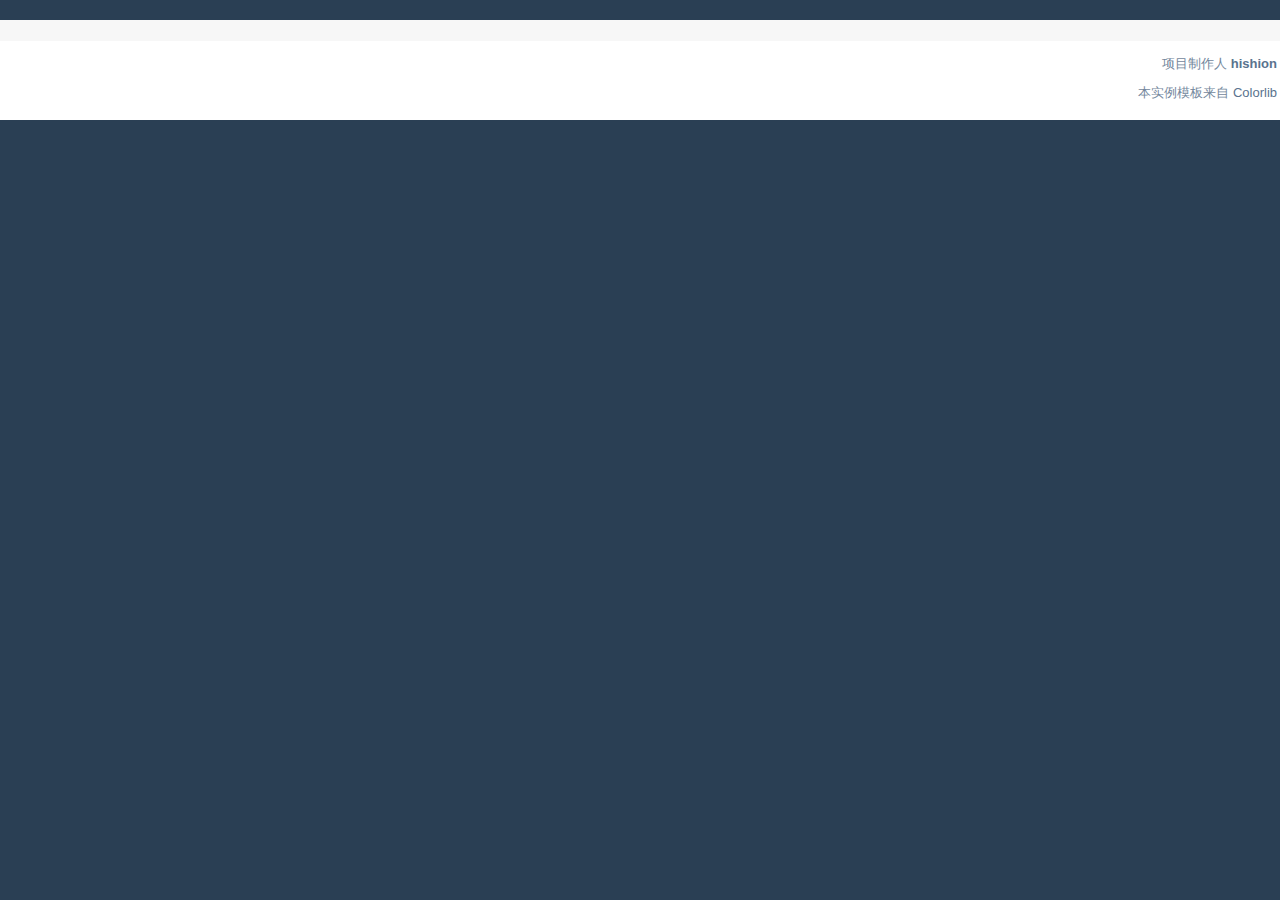
<file: index.html>
<!DOCTYPE html>
<html lang="en" ng-app="adminApp">

<head>
  <meta http-equiv="Content-Type" content="text/html; charset=UTF-8">
  <meta charset="utf-8">
  <meta http-equiv="X-UA-Compatible" content="IE=edge">
  <meta name="viewport" content="width=device-width, initial-scale=1">

  <title>angular SPA项目实战 </title>

  <!-- Bootstrap core CSS -->

  <link href="src/css/bootstrap.min.css" rel="stylesheet">

  <link href="src/fonts/css/font-awesome.min.css" rel="stylesheet">
  <link href="src/css/animate.css" rel="stylesheet">
  <link href='src/css/loading-bar.css' rel='stylesheet' />

  <!-- Custom styling plus plugins -->
  <link href="src/css/custom.css" rel="stylesheet">

  <script src="src/js/jquery.js"></script>

  <script src="src/js/angular.js"></script>
  <script src="src/js/ngmodules/angular-ui-router.js"></script>
  <script src="src/js/ngmodules/loading-bar.js"></script>
  <script src="src/js/ngmodules/ocLazyLoad.min.js"></script>

  <!-- paging.js 与 ngDialog.js 可以一开始就加载，也可以选择用的时候再加载  -->
  <!-- <script src="src/js/ngmodules/ngDialog.js"></script> -->
  <!-- <script src="src/js/ngmodules/paging.js"></script> -->

  <script src="src/components/nav/nav.js"></script>
  <script src="src/components/topbar/topbar.js"></script>
  <script src="src/js/main.js"></script>
  <script src="src/js/controller/admin.js"></script>

</head>


<body ng-class="{false: 'nav-md',true: 'nav-sm'}[isCollapse]" ng-controller="adminCtrl">
  <div class="container body">

      <div class="main_container">
            <div class="col-md-3 left_col">
                <nav-list/>
            </div>

            <!-- 头部使用的 自定义指令组件 -->
            <div class="top_nav">
                <top-bar/>
            </div>


            <div class="right_col" role="main" style="height:{{height}}px">
                <!--  ui-view  显示路由对应的模板 -->
                <div class="row tile_count" ui-view> </div>

                <!-- footer content -->
                <footer>
                    <div class="copyright-info">
                        <p class="text-right">项目制作人  <a href="https://www.byex.cn" target="_blank"><strong>hishion</strong></a>  </p>
                        <p class="text-right">本实例模板来自 <a href="https://colorlib.com" target="_blank">Colorlib</a>  </p>
                    </div>
                    <div class="clearfix"></div>
                </footer>
                <!-- /footer content -->
            </div>
      </div>

  </div>

</body>

</html>
</file>
<file: src/css/loading-bar.css>
/* Make clicks pass-through */
#loading-bar,
#loading-bar-spinner {
  pointer-events: none;
  -webkit-pointer-events: none;
  -webkit-transition: 350ms linear all;
  -moz-transition: 350ms linear all;
  -o-transition: 350ms linear all;
  transition: 350ms linear all;
}

#loading-bar.ng-enter,
#loading-bar.ng-leave.ng-leave-active,
#loading-bar-spinner.ng-enter,
#loading-bar-spinner.ng-leave.ng-leave-active {
  opacity: 0;
}

#loading-bar.ng-enter.ng-enter-active,
#loading-bar.ng-leave,
#loading-bar-spinner.ng-enter.ng-enter-active,
#loading-bar-spinner.ng-leave {
  opacity: 1;
}

#loading-bar .bar {
  -webkit-transition: width 350ms;
  -moz-transition: width 350ms;
  -o-transition: width 350ms;
  transition: width 350ms;
  background: #F80;
  position: fixed;
  z-index: 10002;
  top: 0;
  left: 0;
  width: 100%;
  height: 2px;
  border-bottom-right-radius: 1px;
  border-top-right-radius: 1px;
}

/* Fancy blur effect */
#loading-bar .peg {
  position: absolute;
  width: 70px;
  right: 0;
  top: 0;
  height: 2px;
  opacity: .45;
  -moz-box-shadow: #29d 1px 0 6px 1px;
  -ms-box-shadow: #29d 1px 0 6px 1px;
  -webkit-box-shadow: #29d 1px 0 6px 1px;
  box-shadow: #29d 1px 0 6px 1px;
  -moz-border-radius: 100%;
  -webkit-border-radius: 100%;
  border-radius: 100%;
}

#loading-bar-spinner {
  display: block;
  position: fixed;
  z-index: 10002;
  top: 60px;
  left: 190px;
}

#loading-bar-spinner .spinner-icon {
  width: 14px;
  height: 14px;

  border:  solid 2px transparent;
  border-top-color:  #F80;
  border-left-color: #F80;
  border-radius: 50%;

  -webkit-animation: loading-bar-spinner 400ms linear infinite;
  -moz-animation:    loading-bar-spinner 400ms linear infinite;
  -ms-animation:     loading-bar-spinner 400ms linear infinite;
  -o-animation:      loading-bar-spinner 400ms linear infinite;
  animation:         loading-bar-spinner 400ms linear infinite;
}

@-webkit-keyframes loading-bar-spinner {
  0%   { -webkit-transform: rotate(0deg);   transform: rotate(0deg); }
  100% { -webkit-transform: rotate(360deg); transform: rotate(360deg); }
}
@-moz-keyframes loading-bar-spinner {
  0%   { -moz-transform: rotate(0deg);   transform: rotate(0deg); }
  100% { -moz-transform: rotate(360deg); transform: rotate(360deg); }
}
@-o-keyframes loading-bar-spinner {
  0%   { -o-transform: rotate(0deg);   transform: rotate(0deg); }
  100% { -o-transform: rotate(360deg); transform: rotate(360deg); }
}
@-ms-keyframes loading-bar-spinner {
  0%   { -ms-transform: rotate(0deg);   transform: rotate(0deg); }
  100% { -ms-transform: rotate(360deg); transform: rotate(360deg); }
}
@keyframes loading-bar-spinner {
  0%   { transform: rotate(0deg);   transform: rotate(0deg); }
  100% { transform: rotate(360deg); transform: rotate(360deg); }
}
</file>
<file: src/css/custom.css>
body.nav-sm .container.body .left_col {
    width: 70px;
    padding: 0;
    position: fixed;
    height: 100%;
    z-index: 200;
}

body.nav-sm .container.body .right_col {
    padding: 10px 20px;
    margin-left: 70px;
    z-index: 2;
}
body.nav-sm .navbar.nav_title {
    width: 70px;
}

body.nav-sm .navbar.nav_title a span {
    display: none;
}

body.nav-sm .navbar.nav_title a i {
    font-size: 27px;
    margin: 13px 0 0 3px;
}
body.nav-sm .site_title{
    padding-left: 0;
    text-align: center;
}

.site_title i {
    border: 1px solid #EAEAEA;
    padding: 5px 6px;
    border-radius: 50%;
}

body.nav-sm .main_container .top_nav {
    padding: 0 !important;
    display: block;
    margin-left: 70px;
    z-index: 2;
}

body.nav-sm .nav.side-menu li a {
    text-align: center !important;
    font-weight: 400;
    font-size: 10px;
    padding: 10px 5px;
}

body.nav-sm .nav.side-menu li.active-sm {
    border-right: 5px solid #1ABB9C;
}

body.nav-sm > .nav.side-menu > li.active-sm > a {
    color: #1ABB9C !important;
}

body.nav-sm .nav.side-menu li a i.toggle-up {
    display: none !important;
}

body.nav-sm .nav.side-menu li a i {
    font-size: 25px !important;
    text-align: center;
    width: 100% !important;
    margin-bottom: 5px;
}

body.nav-sm ul.nav.child_menu {
    left: 100%;
    position: absolute;
    top: 0;
    padding: 10px;
    width: 210px;
    z-index: 4000;
    background: #3E5367;
    display: none;
}

body.nav-sm ul.nav.child_menu li {
    padding-left: 0;
}

body.nav-sm ul.nav.child_menu li a {
    text-align: left !important;
}

body.nav-sm .profile {
    display: none;
}

.menu_section {
    margin-bottom: 35px;
}

.menu_section h3 {
    padding-left: 23px;
    color: #fff;
    text-transform: uppercase;
    letter-spacing: .5px;
    font-weight: bold;
    font-size: 11px;
    margin-bottom: 0;
    margin-top: 0;
    text-shadow: 1px 1px #000;
}

.menu_section >ul {
    margin-top: 10px;
}

.profile_pic {
    width: 35%;
    float: left;
}

.img-circle.profile_img {
    width: 70%;
    background: #fff;
    margin-left: 15%;
    z-index: 1000;
    position: inherit;
    margin-top: 20px;
    border: 1px solid rgba(52, 73, 94, 0.44);
    padding: 4px;
}

.profile_info {
    padding: 25px 10px 10px;
    width: 65%;
    float: left;
}

.profile_info span {
    font-size: 13px;
    line-height: 30px;
    color: #BAB8B8;
}

.profile_info h2 {
    font-size: 14px;
    color: #ECF0F1;
    margin: 0;
    font-weight: 300;
}

.profile.img_2 {
    text-align: center;
}

.profile.img_2 .profile_pic {
    width: 100%;
}

.profile.img_2 .profile_pic .img-circle.profile_img {
    width: 50%;
    margin: 10px 0 0;
}

.profile.img_2 .profile_info {
    padding: 15px 10px 0;
    width: 100%;
    margin-bottom: 10px;
    float: left;
}

#sidebar-menu span.fa {
    float: right;
    text-align: center;
    margin-top: 5px;
    font-size: 10px !important;
    min-width: inherit;
    color: #C4CFDA;
}

.active a span.fa {
    text-align: right !important;
    margin-right: 4px;
}

body.nav-sm .menu_section {
    margin: 0;
}

body.nav-sm span.fa,
body.nav-sm .menu_section h3 {
    display: none !important;
}

.nav_menu {
    float: left;
    /*background: #F4F6F9;
    border-bottom: 1px solid #E6E9ED;*/

    background: #EDEDED;
    border-bottom: 1px solid #D9DEE4;
    margin-bottom: 10px;
    width: 100%;
}

body.nav-md .container.body .col-md-3.left_col {
    width: 230px;
    padding: 0;
    position: absolute;
    display: flex;
}

body .container.body .right_col {
    background: #F7F7F7;
}

body.nav-md .container.body .right_col {
    padding: 10px 20px 0;
    margin-left: 230px;
}

.nav_title {
    width: 230px;
    float: left;
    background: #2A3F54;
    border-radius: 0;
    height: 57px;
}

@media (max-width: 991px) {
    body.nav-md .container.body .right_col,
    body.nav-md .container.body .top_nav {
        width: 100%;
        margin: 0;
    }
    body.nav-md .container.body .col-md-3.left_col {
        display: none;
    }
    body.nav-md .container.body .right_col {
        width: 100%;
        padding-right: 0
    }
    .right_col {
        padding: 10px !important;
    }
}

@media (max-width: 1200px) {
    .x_title h2 {
        width: 62%;
        font-size: 17px;
    }
    .tile,
    .graph {
        zoom: 85%;
        height: inherit;
    }
}

@media (max-width: 1270px) and (min-width: 192px) {
    .x_title h2 small {
        display: none
    }
}
/**  ------------------------------------------  **/

.blue {
    color: #3498DB;
}

.purple {
    color: #9B59B6;
}

.green {
    color: #1ABB9C;
}

.aero {
    color: #9CC2CB;
}

.red {
    color: #E74C3C;
}

.dark {
    color: #34495E;
}

.border-blue {
    border-color: #3498DB !important;
}

.border-purple {
    border-color: #9B59B6 !important;
}

.border-green {
    border-color: #1ABB9C !important;
}

.border-aero {
    border-color: #9CC2CB !important;
}

.border-red {
    border-color: #E74C3C !important;
}

.border-dark {
    border-color: #34495E !important;
}

.bg-white {
    background: #fff !important;
    border: 1px solid #fff !important;
    color: #73879C;
}

.bg-green {
    background: #1ABB9C !important;
    border: 1px solid #1ABB9C !important;
    color: #fff;
}

.bg-red {
    background: #E74C3C !important;
    border: 1px solid #E74C3C !important;
    color: #fff;
}

.bg-blue {
    background: #3498DB !important;
    border: 1px solid #3498DB !important;
    color: #fff;
}

.bg-orange {
    background: #F39C12 !important;
    border: 1px solid #F39C12 !important;
    color: #fff;
}

.bg-purple {
    background: #9B59B6 !important;
    border: 1px solid #9B59B6 !important;
    color: #fff;
}

.bg-blue-sky {
    background: #50C1CF !important;
    border: 1px solid #50C1CF !important;
    color: #fff;
}

.container {
    width: 100%;
    padding: 0
}

.navbar-nav>li>a,
.navbar-brand,
.navbar-nav>li>a {
    color: #fff !important;
}

.navbar-brand,
.navbar-nav>li>a {
    margin-bottom: 5px
}

body {
    color: #73879C;
    background: #2A3F54;
    /*#ECF0F1; #FCFCFC*/

    font-family: "Helvetica Neue", Roboto, Arial, "Droid Sans", sans-serif;
    font-size: 13px;
    font-weight: 400;
    line-height: 1.471;
}

.main_container .top_nav {
    padding: 0 !important;
    display: block;
    padding: 10px 20px 0;
    margin-left: 230px;
}

.main_container {}

.no-padding {
    padding: 0 !important;
}

.page-title {
    width: 100%;
    padding: 12px 17px;
    font-size: 14px;
    background-color: #fff;
    border: 1px solid #E6E9ED;
    margin-bottom: 15px;
}
.page-title>a{
    margin-left: 5px;
    text-decoration: none;
}
.page-title .fa{
    font-size: 16px;
}

.page-title .title_left {
    width: 45%;
    float: left;
    display: block;
}

.page-title .title_left h3 {
    margin: 9px 0;
}

.page-title .title_right {
    width: 55%;
    float: left;
    display: block;
}

.page-title .title_right .pull-right {
    margin: 10px 0;
}

.fixed_height_320 {
    height: 320px;
}

.fixed_height_390 {
    height: 390px;
}

.fixed_height_200 {
    height: 200px;
}

.overflow_hidden {
    overflow: hidden
}

.progress-bar-dark {
    background-color: #34495E !important;
}

.progress-bar-gray {
    background-color: #BDC3C7 !important;
}

table.no-margin .progress {
    margin-bottom: 0;
}

.main_content {
    padding: 10px 20px;
}

.col-md-55 {
    width: 50%;
    margin-bottom: 10px;
}

@media (max-width: 992px) {
    .tile_stats_count {
        margin-bottom: 10px;
        border-bottom: 1px solid #D9DEE4;
        padding-bottom: 10px;
    }
}

@media (min-width: 992px) and (max-width: 1100px) {
    .tile_stats_count .count {
        font-size: 35px !important;
    }
}

@media(max-width:768px) {
    .tile_stats_count .count {
        font-size: 30px !important;
    }
    .tile_stats_count .right span {
        font-size: 12px;
    }
}

@media (min-width: 768px) {
    .col-md-55 {
        width: 20%;
    }
}

@media (min-width: 992px) {
    .col-md-55 {
        width: 20%;
    }
}

@media (min-width: 1200px) {
    .col-md-55 {
        width: 20%;
    }
}

@media (min-width: 192px) and (max-width: 1270px) {
    .hidden-small {
        display: none !important;
    }
    table.tile_info span.right {
        margin-right: 7px;
        float: left;
    }
}

.center-margin {
    margin: 0 auto;
    float: none!important;
}

.col-md-55,
.col-xs-1,
.col-sm-1,
.col-md-1,
.col-lg-1,
.col-xs-2,
.col-sm-2,
.col-md-2,
.col-lg-2,
.col-xs-3,
.col-sm-3,
.col-md-3,
.col-lg-3,
.col-xs-4,
.col-sm-4,
.col-md-4,
.col-lg-4,
.col-xs-5,
.col-sm-5,
.col-md-5,
.col-lg-5,
.col-xs-6,
.col-sm-6,
.col-md-6,
.col-lg-6,
.col-xs-7,
.col-sm-7,
.col-md-7,
.col-lg-7,
.col-xs-8,
.col-sm-8,
.col-md-8,
.col-lg-8,
.col-xs-9,
.col-sm-9,
.col-md-9,
.col-lg-9,
.col-xs-10,
.col-sm-10,
.col-md-10,
.col-lg-10,
.col-xs-11,
.col-sm-11,
.col-md-11,
.col-lg-11,
.col-xs-12,
.col-sm-12,
.col-md-12,
.col-lg-12 {
    position: relative;
    min-height: 1px;
    float: left;
    padding-right: 10px;
    padding-left: 10px;
}

.row {
    margin-right: -10px;
    margin-left: -10px;
}

.grid_slider .col-md-6 {
    padding: 0 40px;
}

h1,
.h1,
h2,
.h2,
h3,
.h3 {
    margin-top: 10px;
    margin-bottom: 10px;
}

a {
    color: #5A738E;
    text-decoration: none;
}

a,
a:visited,
a:focus,
a:active,
:visited,
:focus,
:active,
.btn:focus,
.btn:active:focus,
.btn.active:focus,
.btn.focus,
.btn:active.focus,
.btn.active.focus {
    outline: 0;
}

a:hover,
a:focus {
    text-decoration: none
}

.navbar {
    margin-bottom: 0
}

.navbar-header {
    background: #34495E;
}

.navbar-right {
    margin-right: 0;
}

.top_nav .navbar-right {
    margin: 0;
    width: 70%;
    float: right;
}

.top_nav .navbar-right li {
    display: inline-block;
    float: right;
}

.top_nav .dropdown-menu {
    min-width: 220px;
}

.top_nav .dropdown-menu li {
    width: 100%;
}

.top_nav .dropdown-menu li a {
    width: 100%;
    padding: 12px 20px;
}

.top_nav li a i {
    font-size: 15px
}

.navbar-static-top {
    position: fixed;
    top: 0;
    width: 100%;
}

.sidebar-header {
    border-bottom: 0;
    margin-top: 46px;
}

.sidebar-header:first-of-type {
    margin-top: 0
}

.nav.side-menu> li {
    position: relative;
    display: block;
}

.nav.side-menu> li > a {
    margin-bottom: 6px;
}

.nav.side-menu> li > a:hover {
    color: #F2F5F7 !important;
}

.nav.side-menu>li>a:hover,
.nav>li>a:focus {
    text-decoration: none;
    background: transparent;
}

.nav.child_menu li:hover {
    background-color: rgba(255, 255, 255, 0.06);
}

.nav.child_menu li {
    padding-left: 36px
}

body.nav-md ul.nav.child_menu li:before {
    background: #425668;
    bottom: auto;
    content: "";
    height: 8px;
    left: 23px;
    margin-top: 15px;
    position: absolute;
    right: auto;
    width: 8px;
    z-index: 1;
    -webkit-border-radius: 50%;
    -moz-border-radius: 50%;
    border-radius: 50%;
}

body.nav-md ul.nav.child_menu li:after {
    border-left: 1px solid #425668;
    bottom: 0;
    content: "";
    left: 27px;
    position: absolute;
    top: 0;
}

.nav.side-menu>li>a,
.nav.child_menu>li>a {
    color: #E7E7E7 !important;
    font-weight: 500;
}

.nav>li>a {
    position: relative;
    display: block;
    padding: 13px 15px 7px;
}

.nav.side-menu> li.current-page,
.nav.side-menu> li.active {
    border-right: 5px solid #1ABB9C;
}

li.current-page {
    background: rgba(255, 255, 255, 0.05);
}

.nav.side-menu> li.active > a {
    color: #ff0000;
    text-shadow: rgba(0, 0, 0, 0.25) 0 -1px 0;
    background: -webkit-gradient(linear, 50% 0%, 50% 100%, color-stop(0%, #5b6479), color-stop(100%, #4c5566)), #686e78;
    background: -webkit-linear-gradient(#334556, #2C4257), #2A3F54;
    background: -moz-linear-gradient(#334556, #2C4257), #2A3F54;
    background: -o-linear-gradient(#334556, #2C4257), #2A3F54;
    background: linear-gradient(#334556, #2C4257), #2A3F54;
    -webkit-box-shadow: rgba(0, 0, 0, 0.25) 0 1px 0, inset rgba(255, 255, 255, 0.16) 0 1px 0;
    -moz-box-shadow: rgba(0, 0, 0, 0.25) 0 1px 0, inset rgba(255, 255, 255, 0.16) 0 1px 0;
    box-shadow: rgba(0, 0, 0, 0.25) 0 1px 0, inset rgba(255, 255, 255, 0.16) 0 1px 0;
}

li.current-page a {
    color: #1ABB9C !important
}

.navbar-brand,
.navbar-nav>li>a {
    font-weight: 500;
    color: #ECF0F1 !important;
    margin-left: 0 !important;
    line-height: 32px;
}

.site_title {
    text-overflow: ellipsis;
    overflow: hidden;
    font-weight: 400;
    font-size: 22px;
    width: 100%;
    color: #ECF0F1 !important;
    margin-left: 0 !important;
    line-height: 59px;
    display: block;
    height: 55px;
    margin: 0;
    padding-left: 10px;
}

.site_title:hover,
.site_title:focus {
    text-decoration: none
}

.nav.navbar-nav>li>a {
    color: #515356 !important;
}

.nav.top_menu>li>a {
    position: relative;
    display: block;
    padding: 10px 15px;
    color: #34495E !important;
}

.nav>li>a:hover,
.nav>li>a:focus {
    background-color: transparent;
}

.top_search {
    padding: 0;
}

.top_search .form-control {
    border-right: 0;
    box-shadow: inset 0 1px 0px rgba(0, 0, 0, 0.075);
    border-radius: 25px 0px 0px 25px;
    padding-left: 20px;
    border: 1px solid rgba(221, 226, 232, 0.49);
}

.top_search .form-control:focus {
    border: 1px solid rgba(221, 226, 232, 0.49);
    border-right: 0;
}

.top_search .input-group-btn button {
    border-radius: 0px 25px 25px 0px;
    border: 1px solid rgba(221, 226, 232, 0.49);
    border-left: 0;
    box-shadow: inset 0 1px 1px rgba(0, 0, 0, 0.075);
    color: #93A2B2;
    margin-bottom: 0 !important;
}

.toggle {
    float: left;
    margin: 0;
    padding-top: 16px;
    width: 70px;
}

.toggle a {
    padding: 15px 15px 0;
    margin: 0;
}

.toggle a i {
    font-size: 26px;
}

.nav.child_menu > li > a {
    color: rgba(255, 255, 255, 0.75) !important;
    font-size: 12px;
    padding: 9px;
}

.panel_toolbox {
    float: right;
    min-width: 70px;
}

.panel_toolbox>li {
    float: left;
}

.panel_toolbox>li>a {
    padding: 5px;
    color: #C5C7CB;
    font-size: 14px;
}

.panel_toolbox>li>a:hover {
    background: #F5F7FA;
}

.line_30 {
    line-height: 30px;
}

.main_menu_side {
    padding: 0;
}

.bs-docs-sidebar .nav>li>a {
    display: block;
    padding: 4px 6px;
}

.x_content canvas {}

footer {
    background: #fff;
    padding: 5px 20px 0;
    margin: 0 -17px;
}

.tile-stats.sparkline {
    padding: 10px;
    text-align: center;
}

.jqstooltip {
    background: #34495E !important;
    width: 30px !important;
    height: 22px !important;
    text-decoration: none;
}

a.btn-success,
a.btn-primary,
a.btn-warning,
a.btn-danger {
    color: #fff !important;
}

.btn {
    border-radius: 3px;
}

.tooltip {
    display: block !important;
}

.tiles {
    border-top: 1px solid #ccc;
    margin-top: 15px;
    padding-top: 5px;
    margin-bottom: 0;
}

.tile {
    overflow: hidden;
}

.top_tiles {
    margin-bottom: 0;
}

.top_tiles .tile span {}

.top_tiles .tile h2 {
    font-size: 30px;
    line-height: 30px;
    margin: 3px 0 7px;
    font-weight: bold;
}

article.media {
    width: 100%;
}
/* *********  custom accordion  **************************** */

*,
*:before,
*:after {
    -webkit-box-sizing: border-box;
    -moz-box-sizing: border-box;
    box-sizing: border-box;
}

#integration-list {
    width: 100%;
    margin: 0 auto;
    display: table;
}

#integration-list ul {
    padding: 0;
    margin: 20px 0;
    color: #555;
}

#integration-list ul > li {
    list-style: none;
    border-top: 1px solid #ddd;
    display: block;
    padding: 15px;
    overflow: hidden;
}

#integration-list ul:last-child {
    border-bottom: 1px solid #ddd;
}

#integration-list ul > li:hover {
    background: #efefef;
}

.expand {
    display: block;
    text-decoration: none;
    color: #555;
    cursor: pointer;
}

.expand h2 {
    width: 85%;
    float: left;
}

h2 {
    font-size: 18px;
    font-weight: 400;
}

#left,
#right {
    display: table;
}

#sup {
    display: table-cell;
    vertical-align: middle;
    width: 80%;
}

.detail a {
    text-decoration: none;
    color: #C0392B;
    border: 1px solid #C0392B;
    padding: 6px 10px 5px;
    font-size: 13px;
    margin-right: 7px;
}

.detail {
    margin: 10px 0 10px 0px;
    display: none;
    line-height: 22px;
    height: 150px;
}

.detail span {
    margin: 0;
}

.right-arrow {
    width: 10px;
    float: right;
    font-weight: bold;
    font-size: 20px;
}

.accordion .panel {
    margin-bottom: 5px;
    border-radius: 0;
    border-bottom: 1px solid #efefef;
}

.accordion .panel-heading {
    background: #F2F5F7;
    padding: 13px;
      width: 100%;
  display: block;
}

.accordion .panel:hover {
    background: #F2F5F7;
}

.x_panel {
    position: relative;
    width: 100%;
    margin-bottom: 10px;
    padding: 10px 17px;
    display: inline-block;
    background: #fff;
    border: 1px solid #E6E9ED;
    -webkit-column-break-inside: avoid;
    -moz-column-break-inside: avoid;
    column-break-inside: avoid;
    opacity: 1;
    -moz-transition: all .2s ease;
    -o-transition: all .2s ease;
    -webkit-transition: all .2s ease;
    -ms-transition: all .2s ease;
    transition: all .2s ease;
}

.x_title {
    border-bottom: 2px solid #E6E9ED;
    padding: 1px 5px 6px;
    margin-bottom: 10px;
}

.x_title .filter {
    width: 40%;
    float: right;
}

.x_title h2 {
    margin: 5px 0 6px;
    float: left;
    display: block;
    text-overflow: ellipsis;
    overflow: hidden;
    white-space: nowrap;
}

.x_title h2 small {
    margin-left: 10px;
}

.x_title span {
    color: #BDBDBD;
}

.x_content {
    padding: 0 5px 6px;
    position: relative;
    width: 100%;
    float: left;
    clear: both;
    margin-top: 5px;
}

.x_content h4 {
    font-size: 16px;
    font-weight: 500;
}

legend {
    padding-bottom: 7px;
}

.modal-title {
    margin: 0;
    line-height: 1.42857143;
}

.demo-placeholder {
    height: 280px;
}
/* *********  contacts  ********************************** */
.profile_view {
    margin-bottom: 20px;
    display: inline-block;
    width: 100%;
}
.well.profile_view {
    padding: 10px 0 0;
}

.well.profile_view .divider {
    border-top: 1px solid #e5e5e5;
    padding-top: 5px;
    margin-top: 5px;
}

.well.profile_view .ratings {
    margin-bottom: 0;
}

.pagination.pagination-split li {
    display: inline-block;
    margin-right: 3px;
}

.pagination.pagination-split li a {
    border-radius: 4px;
    color: #768399;
    -moz-border-radius: 4px;
    -webkit-border-radius: 4px;
}

.well.profile_view {
    background: #fff;
}

.well.profile_view .bottom {
    margin-top: -20px;
    background: #F2F5F7;
    padding: 9px 0;
    border-top: 1px solid #E6E9ED;
}

.well.profile_view .left {
    margin-top: 20px;
}

.well.profile_view .left p {
    margin-bottom: 3px;
}

.well.profile_view .right {
    margin-top: 0px;
    padding: 10px;
}

.well.profile_view .img-circle {
    border: 1px solid #E6E9ED;
    padding: 2px;
}

.well.profile_view h2 {
    margin: 5px 0;
}

.well.profile_view .ratings {
    text-align: left;
    font-size: 16px;
}

.well.profile_view .brief {
    margin: 0;
    font-weight: 300;
}

.profile_left {
    background: white;
}
/* *********  /contacts  ********************************** */
/* *********  /custom accordion  **************************** */
/* *********  dashboard widget  **************************** */

table.tile h3,
table.tile h4,
table.tile span {
    font-weight: bold;
    vertical-align: middle !important;
}

table.tile th,
table.tile td {
    text-align: center;
}

table.tile th {
    border-bottom: 1px solid #E6ECEE;
}

table.tile td {
    padding: 5px 0;
}

table.tile td ul {
    text-align: left;
    padding-left: 0
}

table.tile td ul li {
    list-style: none;
    width: 100%;
}

table.tile td ul li a {
    width: 100%
}

table.tile td ul li a big {
    right: 0;
    float: right;
    margin-right: 13px;
}

table.tile_info {
    width: 100%;
}

table.tile_info td {
    text-align: left;
    padding: 1px;
    font-size: 15px
}

table.tile_info td p {
    white-space: nowrap;
    overflow: hidden;
    text-overflow: ellipsis;
    margin: 0;
    line-height: 28px;
}

table.tile_info td i {
    margin-right: 8px;
    font-size: 17px;
    float: left;
    width: 18px;
    line-height: 28px
}

table.tile_info td:first-child {
    width: 83%;
}

td span {
    line-height: 28px;
}

.sidebar-widget {
    overflow: hidden;
}

.error-number {
    font-size: 90px;
    line-height: 90px;
    margin: 20px 0;
}

.col-middle {
    margin-top: 5%;
}

.mid_center {
    width: 370px;
    margin: 0 auto;
    text-align: center;
    padding: 10px 20px;
}

h3.degrees {
    font-size: 22px;
    font-weight: 400;
    text-align: center;
}

.degrees:after {
    content: "o";
    position: relative;
    top: -12px;
    font-size: 13px;
    font-weight: 300;
}

.daily-weather .day {
    font-size: 14px;
    border-top: 2px solid rgba(115, 135, 156, 0.36);
    text-align: center;
    border-bottom: 2px solid rgba(115, 135, 156, 0.36);
    padding: 5px 0;
}

.weather-days .col-sm-2 {
    overflow: hidden;
    width: 16.66666667%;
}

.weather .row {
    margin-bottom: 0
}
/* *********  tables styling  ******************************* */

.bulk-actions {
    display: none;
}

table.countries_list {
    width: 100%;
}

table.countries_list td {
    padding: 0 10px;
    line-height: 30px;
    border-top: 1px solid #eeeeee;
}

.dataTables_paginate a {
    padding: 6px 9px !important;
    background: #ddd !important;
    border-color: #ddd !important;
}

.paging_full_numbers a.paginate_active {
    background-color: rgba(38, 185, 154, 0.59) !important;
    border-color: rgba(38, 185, 154, 0.59) !important;
}

button.DTTT_button,
div.DTTT_button,
a.DTTT_button {
    border: 1px solid #E7E7E7 !important;
    background: #E7E7E7 !important;
    box-shadow: none !important;
}

table.jambo_table {
    border: 1px solid rgba(221, 221, 221, 0.78);
}

table.jambo_table thead {
    background: rgba(52, 73, 94, 0.94);
    color: #ECF0F1;
}

table.jambo_table tbody tr:hover td {
    background: rgba(38, 185, 154, 0.07);
    border-top: 1px solid rgba(38, 185, 154, 0.11);
    border-bottom: 1px solid rgba(38, 185, 154, 0.11);
}

table.jambo_table tbody tr.selected {
    background: rgba(38, 185, 154, 0.16);
}

table.jambo_table tbody tr.selected td {
    border-top: 1px solid rgba(38, 185, 154, 0.40);
    border-bottom: 1px solid rgba(38, 185, 154, 0.40);
}

.dataTables_paginate a {
    background: #ff0000;
}

.dataTables_wrapper {
    position: relative;
    clear: both;
    zoom: 1;
    /* Feeling sorry for IE */
}

.dataTables_processing {
    position: absolute;
    top: 50%;
    left: 50%;
    width: 250px;
    height: 30px;
    margin-left: -125px;
    margin-top: -15px;
    padding: 14px 0 2px 0;
    border: 1px solid #ddd;
    text-align: center;
    color: #999;
    font-size: 14px;
    background-color: white;
}

.dataTables_length {
    width: 40%;
    float: left;
}

.dataTables_filter {
    width: 50%;
    float: right;
    text-align: right;
}

.dataTables_info {
    width: 60%;
    float: left;
}

.dataTables_paginate {
    float: right;
    text-align: right;
}
/* Pagination nested */

.paginate_disabled_previous,
.paginate_enabled_previous,
.paginate_disabled_next,
.paginate_enabled_next {
    height: 19px;
    float: left;
    cursor: pointer;
    *cursor: hand;
    color: #111 !important;
}

.paginate_disabled_previous:hover,
.paginate_enabled_previous:hover,
.paginate_disabled_next:hover,
.paginate_enabled_next:hover {
    text-decoration: none !important;
}

.paginate_disabled_previous:active,
.paginate_enabled_previous:active,
.paginate_disabled_next:active,
.paginate_enabled_next:active {
    outline: none;
}

.paginate_disabled_previous,
.paginate_disabled_next {
    color: #666 !important;
}

.paginate_disabled_previous,
.paginate_enabled_previous {
    padding-left: 23px;
}

.paginate_disabled_next,
.paginate_enabled_next {
    padding-right: 23px;
    margin-left: 10px;
}

.paginate_disabled_previous {
    background: url('../images/back_disabled.png') no-repeat top left;
}

.paginate_enabled_previous {
    background: url('../images/back_enabled.png') no-repeat top left;
}

.paginate_enabled_previous:hover {
    background: url('../images/back_enabled_hover.png') no-repeat top left;
}

.paginate_disabled_next {
    background: url('../images/forward_disabled.png') no-repeat top right;
}

.paginate_enabled_next {
    background: url('../images/forward_enabled.png') no-repeat top right;
}

.paginate_enabled_next:hover {
    background: url('../images/forward_enabled_hover.png') no-repeat top right;
}

table.display {
    margin: 0 auto;
    clear: both;
    width: 100%;
}

table.display thead th {
    padding: 8px 18px 8px 10px;
    border-bottom: 1px solid black;
    font-weight: bold;
    cursor: pointer;
    cursor: hand;
}

table.display tfoot th {
    padding: 3px 18px 3px 10px;
    border-top: 1px solid black;
    font-weight: bold;
}

table.display tr.heading2 td {
    border-bottom: 1px solid #aaa;
}

table.display td {
    padding: 3px 10px;
}

table.display td.center {
    text-align: center;
}

.sorting_asc {
    background: url('../images/sort_asc.png') no-repeat center right;
}

.sorting_desc {
    background: url('../images/sort_desc.png') no-repeat center right;
}

.sorting {
    background: url('../images/sort_both.png') no-repeat center right;
}

.sorting_asc_disabled {
    background: url('../images/sort_asc_disabled.png') no-repeat center right;
}

.sorting_desc_disabled {
    background: url('../images/sort_desc_disabled.png') no-repeat center right;
}

table.display thead th:active,
table.display thead td:active {
    outline: none;
}

.dataTables_scroll {
    clear: both;
}

.dataTables_scrollBody {
    *margin-top: -1px;
    -webkit-overflow-scrolling: touch;
}

.top,
.bottom {}

.top .dataTables_info {
    float: none;
}

.clear {
    clear: both;
}

.dataTables_empty {
    text-align: center;
}

tfoot input {
    margin: 0.5em 0;
    width: 100%;
    color: #444;
}

tfoot input.search_init {
    color: #999;
}

td.group {
    background-color: #d1cfd0;
    border-bottom: 2px solid #A19B9E;
    border-top: 2px solid #A19B9E;
}

td.details {
    background-color: #d1cfd0;
    border: 2px solid #A19B9E;
}

.example_alt_pagination div.dataTables_info {
    width: 40%;
}

.paging_full_numbers {
    width: 400px;
    height: 22px;
    line-height: 22px;
}

.paging_full_numbers a:active {
    outline: none
}

.paging_full_numbers a:hover {
    text-decoration: none;
}

.paging_full_numbers a.paginate_button,
.paging_full_numbers a.paginate_active {
    border: 1px solid #aaa;
    -webkit-border-radius: 5px;
    -moz-border-radius: 5px;
    padding: 2px 5px;
    margin: 0 3px;
    cursor: pointer;
    *cursor: hand;
}

.paging_full_numbers a.paginate_button {
    background-color: #ddd;
}

.paging_full_numbers a.paginate_button:hover {
    background-color: #ccc;
    text-decoration: none !important;
}

.paging_full_numbers a.paginate_active {
    background-color: #99B3FF;
}

table.display tr.even.row_selected td {
    background-color: #B0BED9;
}

table.display tr.odd.row_selected td {
    background-color: #9FAFD1;
}

div.box {
    height: 100px;
    padding: 10px;
    overflow: auto;
    border: 1px solid #8080FF;
    background-color: #E5E5FF;
}
/* *********  /tables styleing  ****************************** */
/* *********  /dashboard widget  **************************** */
/* *********  widgets  *************************************** */

ul.msg_list li {
    background: #f7f7f7;
    padding: 5px;
    display: flex;
    margin: 6px 6px 0;
    width: 96% !important;
}

ul.msg_list li:last-child {
    margin-bottom: 6px;
    padding: 10px;
}

ul.msg_list li a {
    padding: 3px 5px !important;
}

ul.msg_list li a .image img {
    border-radius: 2px 2px 2px 2px;
    -webkit-border-radius: 2px 2px 2px 2px;
    float: left;
    margin-right: 10px;
    width: 11%;
}

ul.msg_list li a .time {
    font-size: 11px;
    font-style: italic;
    font-weight: bold;
    position: absolute;
    right: 35px;
}

ul.msg_list li a .message {
    display: block !important;
    font-size: 11px;
}

.dropdown-menu.msg_list {
    width: 300px !important;
}

.dropdown-menu.msg_list span {
    white-space: normal;
}

.dropdown-menu {
    border: medium none;
    border-radius: 3px;
    box-shadow: 0 0 3px;
    display: none;
    float: left;
    font-size: 12px;
    left: 0;
    list-style: none outside none;
    padding: 0;
    position: absolute;
    text-shadow: none;
    top: 100%;
    z-index: 1000;
    border-radius: 2px;
    border-top: 1px solid #999999;
}

.dropdown-menu:after {
    border-bottom: 6px solid #999999;
    border-left: 6px solid transparent;
    border-right: 6px solid transparent;
    content: "";
    display: inline-block;
    right: 6%;
    position: absolute;
    top: -6px;
}

.dropdown-menu>li>a {
    color: #5A738E;
}

.navbar-nav .open .dropdown-menu {
    position: absolute;
    background: #fff;
    margin-top: 0;
    border: 1px solid #D9DEE4;
    -webkit-box-shadow: none;
}

.info-number .badge {
    font-size: 10px;
    font-weight: normal;
    line-height: 13px;
    padding: 2px 6px;
    position: absolute;
    right: 2px;
    top: 8px;
}

ul.to_do {
    padding: 0;
}

ul.to_do li {
    background: #f3f3f3;
    -webkit-border-radius: 3px;
    -moz-border-radius: 3px;
    border-radius: 3px;
    position: relative;
    padding: 7px;
    margin-bottom: 5px;
    list-style: none;
}

ul.to_do p {
    margin: 0;
}

.dashboard-widget {
    background: #f6f6f6;
    border-top: 5px solid #79C3DF;
    border-radius: 3px;
    padding: 5px 10px 10px;
}

.dashboard-widget .dashboard-widget-title {
    font-weight: normal;
    border-bottom: 1px solid #c1cdcd;
    margin: 0 0 10px 0;
    padding-bottom: 5px;
    padding-left: 40px;
    line-height: 30px;
}

.dashboard-widget .dashboard-widget-title i {
    font-size: 100%;
    margin-left: -35px;
    margin-right: 10px;
    color: #33a1c9;
    padding: 3px 6px;
    border: 1px solid #abd9ea;
    border-radius: 5px;
    background: #fff;
}

ul.quick-list {
    width: 45%;
    padding-left: 0;
    display: inline-block;
}

ul.quick-list li {
    padding-left: 10px;
    list-style: none;
    margin: 0;
    padding-bottom: 6px;
    padding-top: 4px;
    white-space: nowrap;
    text-overflow: ellipsis;
    overflow: hidden;
}

ul.quick-list li i {
    padding-right: 10px;
    color: #757679;
}

.dashboard-widget-content {
    padding-top: 9px;
}

.dashboard-widget-content .sidebar-widget {
    width: 50%;
    display: inline-block;
    vertical-align: top;
    background: #fff;
    border: 1px solid #abd9ea;
    border-radius: 5px;
    text-align: center;
    float: right;
    padding: 2px;
    margin-top: 10px;
}

.widget_summary {
    width: 100%;
    display: inline-flex;
}

.widget_summary .w_left {
    float: left;
    text-align: left;
}

.widget_summary .w_center {
    float: left;
}

.widget_summary .w_right {
    float: left;
    text-align: right;
}

.widget_summary .w_right span {
    font-size: 20px;
}

.w_20 {
    width: 20%
}

.w_25 {
    width: 25%
}

.w_55 {
    width: 55%
}

h5.graph_title {
    text-align: left;
    margin-left: 10px
}

h5.graph_title i {
    margin-right: 10px;
    font-size: 17px
}

span.right {
    float: right;
    font-size: 14px !important
}

.tile_info a {
    text-overflow: ellipsis;
}

.sidebar-footer {
    bottom: 0px;
    clear: both;
    display: block;
    padding: 5px 0 0 0;
    position: fixed;
    width: 230px;
    z-index: 1000;
    background: #2A3F54;
}

.sidebar-footer a {
    padding: 7px 0 3px;
    text-align: center;
    width: 25%;
    font-size: 17px;
    display: block;
    float: left;
    background: #172D44;
}

.sidebar-footer a:hover {
    background: #425567;
}

.tile_count {
    margin-bottom: 20px;
    margin-top: 20px;
}

.tile_count div:first-child .left {
    border: 0;
}

.tile_count .tile_stats_count {
    border-left: 0px solid #333;
    padding: 0;
}

.tile_stats_count .left {
    width: 15%;
    float: left;
    height: 65px;
    border-left: 2px solid #ADB2B5;
    margin-top: 10px;
}

.tile_stats_count .right {
    padding-left: 10px;
    height: 100%;
    text-overflow: ellipsis;
    overflow: hidden;
}

.tile_stats_count .right span {
    text-overflow: ellipsis;
    white-space: nowrap;
}

.tile_stats_count .count {
    font-size: 40px;
    line-height: 47px;
    font-weight: 600;
}

.tile_stats_count .count small {
    font-size: 20px;
    line-height: 20px;
    font-weight: 600;
}

.count_bottom i {
    width: 12px;
}

.dashboard_graph {
    background: #fff;
    padding: 7px 10px;
}

.dashboard_graph .col-md-9,
.dashboard_graph .col-md-3 {
    padding: 0;
}

a.user-profile {
    color: #5E6974 !important;
}

.user-profile img {
    width: 29px;
    height: 29px;
    border-radius: 50%;
    margin-right: 10px;
}

ul.top_profiles {
    height: 330px;
    width: 100%;
}

ul.top_profiles li {
    margin: 0;
    padding: 3px 5px;
}

ul.top_profiles li:nth-child(odd) {
    background-color: #eee;
}

.media .profile_thumb {
    border: 1px solid;
    width: 50px;
    height: 50px;
    margin: 5px 10px 5px 0;
    border-radius: 50%;
    padding: 9px 12px;
}

.media .profile_thumb i {
    font-size: 30px;
}

.media .date {
    background: #ccc;
    width: 52px;
    margin-right: 10px;
    border-radius: 10px;
    padding: 5px;
}

.media .date .month {
    margin: 0;
    text-align: center;
    color: #fff;
}

.media .date .day {
    text-align: center;
    color: #fff;
    font-size: 27px;
    margin: 0;
    line-height: 27px;
    font-weight: bold;
}

.event .media-body a.title {
    font-weight: bold;
}

.event .media-body p {
    margin-bottom: 0;
}

h4.graph_title {
    margin: 7px;
    text-align: center;
}
/* *********  /widgets  *************************************** */
/* *********  iconts-display  **************************** */

.fontawesome-icon-list .fa-hover a:hover {
    background-color: #ddd;
    color: #fff;
    text-decoration: none;
}

.fontawesome-icon-list .fa-hover a {
    display: block;
    line-height: 32px;
    height: 32px;
    padding-left: 10px;
    border-radius: 4px;
}

.fontawesome-icon-list .fa-hover a:hover .fa {
    font-size: 28px;
    vertical-align: -6px;
}

.fontawesome-icon-list .fa-hover a .fa {
    width: 32px;
    font-size: 16px;
    display: inline-block;
    text-align: right;
    margin-right: 10px;
}

#sidebar-menu .fa {
    width: 26px;
    opacity: .99;
    display: inline-block;
    font-family: FontAwesome;
    font-style: normal;
    font-weight: normal;
    font-size: 18px;
    -webkit-font-smoothing: antialiased;
    -moz-osx-font-smoothing: grayscale;
}
/* *********  /iconts-display  **************************** */
/* *********  Tile stats  **************************** */

.tile-stats {
    position: relative;
    display: block;
    margin-bottom: 12px;
    border: 1px solid #E4E4E4;
    -webkit-border-radius: 5px;
    overflow: hidden;
    padding-bottom: 5px;
    -webkit-background-clip: padding-box;
    -moz-border-radius: 5px;
    -moz-background-clip: padding;
    border-radius: 5px;
    background-clip: padding-box;
    background: #FFF;
    -moz-transition: all 300ms ease-in-out;
    -o-transition: all 300ms ease-in-out;
    -webkit-transition: all 300ms ease-in-out;
    transition: all 300ms ease-in-out;
}

.tile-stats:hover .icon i {
    animation-name: tansformAnimation;
    animation-duration: .5s;
    animation-iteration-count: 1;
    color: rgba(58, 58, 58, 0.41);
    animation-timing-function: ease;
    animation-fill-mode: forwards;
    -webkit-animation-name: tansformAnimation;
    -webkit-animation-duration: .5s;
    -webkit-animation-iteration-count: 1;
    -webkit-animation-timing-function: ease;
    -webkit-animation-fill-mode: forwards;
    -moz-animation-name: tansformAnimation;
    -moz-animation-duration: .5s;
    -moz-animation-iteration-count: 1;
    -moz-animation-timing-function: ease;
    -moz-animation-fill-mode: forwards;
}

.tile-stats .icon {
    color: #BAB8B8;
    position: absolute;
    right: 53px;
    top: 22px;
    z-index: 1;
}

.tile-stats .icon i {
    margin: 0;
    font-size: 60px;
    line-height: 0;
    vertical-align: bottom;
    padding: 0;
}

.tile-stats .count {
    font-size: 38px;
    font-weight: bold;
    line-height: 1.65857143
}

.tile-stats .count,
.tile-stats h3,
.tile-stats p {
    position: relative;
    margin: 0;
    margin-left: 10px;
    z-index: 5;
    padding: 0;
}

.tile-stats h3 {
    color: #BAB8B8;
}

.tile-stats p {
    margin-top: 5px;
    font-size: 12px;
}

.tile-stats > .dash-box-footer {
    position: relative;
    text-align: center;
    margin-top: 5px;
    padding: 3px 0;
    color: #fff;
    color: rgba(255, 255, 255, 0.8);
    display: block;
    z-index: 10;
    background: rgba(0, 0, 0, 0.1);
    text-decoration: none;
}

.tile-stats > .dash-box-footer:hover {
    color: #fff;
    background: rgba(0, 0, 0, 0.15);
}

.tile-stats > .dash-box-footer:hover {
    color: #fff;
    background: rgba(0, 0, 0, 0.15);
}

table.tile_info {
    padding: 10px 15px;
}

table.tile_info span.right {
    margin-right: 0;
    float: right;
    position: absolute;
    right: 4%;
}

.tile:hover {
    text-decoration: none;
}

.tile_header {
    border-bottom: transparent;
    padding: 7px 15px;
    margin-bottom: 15px;
    background: #E7E7E7;
}

.tile_head h4 {
    margin-top: 0;
    margin-bottom: 5px;
}

.tiles-bottom {
    padding: 5px 10px;
    margin-top: 10px;
    background: rgba(194, 194, 194, 0.3);
    text-align: left;
}
/* *********  /Tile stats  **************************** */
/* *********  /inbox design  **************************** */

a.star {
    color: #428bca !important
}

.mail_content {
    background: none repeat scroll 0 0 #FFFFFF;
    border-radius: 4px;
    margin-top: 20px;
    min-height: 500px;
    padding: 10px 11px;
    width: 100%;
}

.list-btn-mail {
    margin-bottom: 15px;
}

.list-btn-mail.active {
    border-bottom: 1px solid #39B3D7;
    padding: 0 0 14px;
}

.list-btn-mail > i {
    float: left;
    font-size: 18px;
    font-style: normal;
    width: 33px;
}

.list-btn-mail > .cn {
    background: none repeat scroll 0 0 #39B3D7;
    border-radius: 12px;
    color: #FFFFFF;
    float: right;
    font-style: normal;
    padding: 0 5px;
}

.button-mail {
    margin: 0 0 15px !important;
    text-align: left;
    width: 100%;
}

.buttons,
button,
.btn {
    margin-bottom: 5px;
    margin-right: 5px;
}

.btn-group-vertical .btn,
.btn-group .btn {
    margin-bottom: 0;
    margin-right: 0;
}

.mail_list_column {
    border-left: 1px solid #DBDBDB;
}

.mail_view {
    border-left: 1px solid #DBDBDB
}

.mail_list {
    width: 100%;
    border-bottom: 1px solid #DBDBDB;
    margin-bottom: 2px;
    display: inline-block;
}

.mail_list .left {
    width: 5%;
    float: left;
    margin-right: 3%
}

.mail_list .right {
    width: 90%;
    float: left
}

.mail_list h3 {
    font-size: 15px;
    font-weight: bold;
    margin: 0px 0 6px;
}

.mail_list h3 small {
    float: right;
    color: #ADABAB;
    font-size: 11px;
    line-height: 20px;
}

.mail_list .badge {
    padding: 3px 6px;
    font-size: 8px;
    background: #BAB7B7
}

@media (max-width: 767px) {
    .mail_list {
        margin-bottom: 5px;
        display: inline-block;
    }
}

.mail_heading h4 {
    font-size: 18px;
    border-bottom: 1px solid #ddd;
    padding-bottom: 10px;
    margin-top: 20px;
}

.attachment {
    margin-top: 30px;
}

.attachment ul {
    width: 100%;
    list-style: none;
    padding-left: 0;
    display: inline-block;
    margin-bottom: 30px;
}

.attachment ul li {
    float: left;
    width: 150px;
    margin-right: 10px;
    margin-bottom: 10px;
}

.attachment ul li img {
    height: 150px;
    border: 1px solid #ddd;
    padding: 5px;
    margin-bottom: 10px;
}

.attachment ul li span {
    float: right;
}

.attachment .file-name {
    float: left;
}

.attachment .links {
    width: 100%;
    display: inline-block;
}
/* *********  /inbox design   **************************** */
/* *********  form design  **************************** */

.editor.btn-toolbar {
    zoom: 1;
    background: #F7F7F7;
    margin: 5px 2px;
    padding: 3px 0;
    border: 1px solid #EFEFEF;
}

.input-group {
    margin-bottom: 10px;
}

.ln_solid {
    border-top: 1px solid #e5e5e5;
    color: #ffffff;
    background-color: #ffffff;
    height: 1px;
    margin: 20px 0;
}

span.section {
  display: block;
  width: 100%;
  padding: 0;
  margin-bottom: 20px;
  font-size: 21px;
  line-height: inherit;
  color: #333;
  border: 0;
  border-bottom: 1px solid #e5e5e5;
}

.form-control {
    border-radius: 0;
    line-height: 30px;
    width: 100%;
}

.form-horizontal .control-label {
    padding-top: 8px
}

.form-control:focus {
    border-color: #CCD0D7;
    box-shadow: none !important;
}

legend {
    font-size: 18px;
    color: inherit;
}

.checkbox {}

.form-horizontal .form-group {
    margin-right: 0;
    margin-left: 0;
}

.form-control-feedback {
    margin-top: 8px;
    height: 23px;
    color: #bbb;
    line-height: 24px;
    font-size: 15px;
}

.form-control-feedback.left {
    border-right: 1px solid #ccc;
    left: 13px;
}

.form-control-feedback.right {
    border-left: 1px solid #ccc;
    right: 13px;
}

.form-control.has-feedback-left {
    padding-left: 45px;
}

.form-control.has-feedback-right {
    padding-right: 45px;
}

.form-group {
    margin-bottom: 10px;
}

.validate {
    margin-top: 10px;
}

.invalid-form-error-message {
    margin-top: 10px;
    padding: 5px;
}

.invalid-form-error-message.filled {
    border-left: 2px solid #E74C3C;
}

p.parsley-success {
    color: #468847;
    background-color: #DFF0D8;
    border: 1px solid #D6E9C6;
}

p.parsley-error {
    color: #B94A48;
    background-color: #F2DEDE;
    border: 1px solid #EED3D7;
}

ul.parsley-errors-list {
    list-style: none;
    color: #E74C3C;
    padding-left: 0;
}

input.parsley-error,
textarea.parsley-error,
select.parsley-error {
    background: #FAEDEC;
    border: 1px solid #E85445;
}

.btn-group .parsley-errors-list {
    display: none;
}

.bad input,
.bad select,
.bad textarea {
    border: 1px solid #CE5454;
    box-shadow: 0 0 4px -2px #CE5454;
    position: relative;
    left: 0;
    -moz-animation: .7s 1 shake linear;
    -webkit-animation: 0.7s 1 shake linear;
}

.item input,
.item textarea {
    -webkit-transition: 0.42s;
    -moz-transition: 0.42s;
    transition: 0.42s;
}
/* alerts (when validation fails) */

.item .alert {
    float: left;
    margin: 0 0 0 20px;
    padding: 3px 10px;
    color: #FFF;
    border-radius: 3px 4px 4px 3px;
    background-color: #CE5454;
    max-width: 170px;
    white-space: pre;
    position: relative;
    left: -15px;
    opacity: 0;
    z-index: 1;
    transition: 0.15s ease-out;
}

.item .alert::after {
    content: '';
    display: block;
    height: 0;
    width: 0;
    border-color: transparent #CE5454 transparent transparent;
    border-style: solid;
    border-width: 11px 7px;
    position: absolute;
    left: -13px;
    top: 1px;
}

.item.bad .alert {
    left: 0;
    opacity: 1;
}
/* ***** dropzone ****** */

.dropzone,
.dropzone * {
    box-sizing: border-box;
}

.dropzone {
    min-height: 150px;
    border: 2px solid rgba(0, 0, 0, 0.3);
    background: white;
    padding: 54px 54px;
}

.dropzone.dz-clickable {
    cursor: pointer;
}

.dropzone.dz-clickable * {
    cursor: default;
}

.dropzone.dz-clickable .dz-message,
.dropzone.dz-clickable .dz-message * {
    cursor: pointer;
}

.dropzone.dz-started .dz-message {
    display: none;
}

.dropzone.dz-drag-hover {
    border-style: solid;
}

.dropzone.dz-drag-hover .dz-message {
    opacity: 0.5;
}

.dropzone .dz-message {
    text-align: center;
    margin: 2em 0;
}

.dropzone .dz-preview {
    position: relative;
    display: inline-block;
    vertical-align: top;
    margin: 16px;
    min-height: 100px;
}

.dropzone .dz-preview:hover {
    z-index: 1000;
}

.dropzone .dz-preview:hover .dz-details {
    opacity: 1;
}

.dropzone .dz-preview.dz-file-preview .dz-image {
    border-radius: 20px;
    background: #999;
    background: linear-gradient(to bottom, #eee, #ddd);
}

.dropzone .dz-preview.dz-file-preview .dz-details {
    opacity: 1;
}

.dropzone .dz-preview.dz-image-preview {
    background: white;
}

.dropzone .dz-preview.dz-image-preview .dz-details {
    -webkit-transition: opacity 0.2s linear;
    -moz-transition: opacity 0.2s linear;
    -ms-transition: opacity 0.2s linear;
    -o-transition: opacity 0.2s linear;
    transition: opacity 0.2s linear;
}

.dropzone .dz-preview .dz-remove {
    font-size: 14px;
    text-align: center;
    display: block;
    cursor: pointer;
    border: none;
}

.dropzone .dz-preview .dz-remove:hover {
    text-decoration: underline;
}

.dropzone .dz-preview:hover .dz-details {
    opacity: 1;
}

.dropzone .dz-preview .dz-details {
    z-index: 20;
    position: absolute;
    top: 0;
    left: 0;
    opacity: 0;
    font-size: 13px;
    min-width: 100%;
    max-width: 100%;
    padding: 2em 1em;
    text-align: center;
    color: rgba(0, 0, 0, 0.9);
    line-height: 150%;
}

.dropzone .dz-preview .dz-details .dz-size {
    margin-bottom: 1em;
    font-size: 16px;
}

.dropzone .dz-preview .dz-details .dz-filename {
    white-space: nowrap;
}

.dropzone .dz-preview .dz-details .dz-filename:hover span {
    border: 1px solid rgba(200, 200, 200, 0.8);
    background-color: rgba(255, 255, 255, 0.8);
}

.dropzone .dz-preview .dz-details .dz-filename:not(:hover) {
    overflow: hidden;
    text-overflow: ellipsis;
}

.dropzone .dz-preview .dz-details .dz-filename:not(:hover) span {
    border: 1px solid transparent;
}

.dropzone .dz-preview .dz-details .dz-filename span,
.dropzone .dz-preview .dz-details .dz-size span {
    background-color: rgba(255, 255, 255, 0.4);
    padding: 0 0.4em;
    border-radius: 3px;
}

.dropzone .dz-preview:hover .dz-image img {
    -webkit-transform: scale(1.05, 1.05);
    -moz-transform: scale(1.05, 1.05);
    -ms-transform: scale(1.05, 1.05);
    -o-transform: scale(1.05, 1.05);
    transform: scale(1.05, 1.05);
    -webkit-filter: blur(8px);
    filter: blur(8px);
}

.dropzone .dz-preview .dz-image {
    border-radius: 20px;
    overflow: hidden;
    width: 120px;
    height: 120px;
    position: relative;
    display: block;
    z-index: 10;
}

.dropzone .dz-preview .dz-image img {
    display: block;
}

.dropzone .dz-preview.dz-success .dz-success-mark {
    -webkit-animation: passing-through 3s cubic-bezier(0.77, 0, 0.175, 1);
    -moz-animation: passing-through 3s cubic-bezier(0.77, 0, 0.175, 1);
    -ms-animation: passing-through 3s cubic-bezier(0.77, 0, 0.175, 1);
    -o-animation: passing-through 3s cubic-bezier(0.77, 0, 0.175, 1);
    animation: passing-through 3s cubic-bezier(0.77, 0, 0.175, 1);
}

.dropzone .dz-preview.dz-error .dz-error-mark {
    opacity: 1;
    -webkit-animation: slide-in 3s cubic-bezier(0.77, 0, 0.175, 1);
    -moz-animation: slide-in 3s cubic-bezier(0.77, 0, 0.175, 1);
    -ms-animation: slide-in 3s cubic-bezier(0.77, 0, 0.175, 1);
    -o-animation: slide-in 3s cubic-bezier(0.77, 0, 0.175, 1);
    animation: slide-in 3s cubic-bezier(0.77, 0, 0.175, 1);
}

.dropzone .dz-preview .dz-success-mark,
.dropzone .dz-preview .dz-error-mark {
    pointer-events: none;
    opacity: 0;
    z-index: 500;
    position: absolute;
    display: block;
    top: 50%;
    left: 50%;
    margin-left: -27px;
    margin-top: -27px;
}

.dropzone .dz-preview .dz-success-mark svg,
.dropzone .dz-preview .dz-error-mark svg {
    display: block;
    width: 54px;
    height: 54px;
}

.dropzone .dz-preview.dz-processing .dz-progress {
    opacity: 1;
    -webkit-transition: all 0.2s linear;
    -moz-transition: all 0.2s linear;
    -ms-transition: all 0.2s linear;
    -o-transition: all 0.2s linear;
    transition: all 0.2s linear;
}

.dropzone .dz-preview.dz-complete .dz-progress {
    opacity: 0;
    -webkit-transition: opacity 0.4s ease-in;
    -moz-transition: opacity 0.4s ease-in;
    -ms-transition: opacity 0.4s ease-in;
    -o-transition: opacity 0.4s ease-in;
    transition: opacity 0.4s ease-in;
}

.dropzone .dz-preview:not(.dz-processing) .dz-progress {
    -webkit-animation: pulse 6s ease infinite;
    -moz-animation: pulse 6s ease infinite;
    -ms-animation: pulse 6s ease infinite;
    -o-animation: pulse 6s ease infinite;
    animation: pulse 6s ease infinite;
}

.dropzone .dz-preview .dz-progress {
    opacity: 1;
    z-index: 1000;
    pointer-events: none;
    position: absolute;
    height: 16px;
    left: 50%;
    top: 50%;
    margin-top: -8px;
    width: 80px;
    margin-left: -40px;
    background: rgba(255, 255, 255, 0.9);
    -webkit-transform: scale(1);
    border-radius: 8px;
    overflow: hidden;
}

.dropzone .dz-preview .dz-progress .dz-upload {
    background: #333;
    background: linear-gradient(to bottom, #666, #444);
    position: absolute;
    top: 0;
    left: 0;
    bottom: 0;
    width: 0;
    -webkit-transition: width 300ms ease-in-out;
    -moz-transition: width 300ms ease-in-out;
    -ms-transition: width 300ms ease-in-out;
    -o-transition: width 300ms ease-in-out;
    transition: width 300ms ease-in-out;
}

.dropzone .dz-preview.dz-error .dz-error-message {
    display: block;
}

.dropzone .dz-preview.dz-error:hover .dz-error-message {
    opacity: 1;
    pointer-events: auto;
}

.dropzone .dz-preview .dz-error-message {
    pointer-events: none;
    z-index: 1000;
    position: absolute;
    display: block;
    display: none;
    opacity: 0;
    -webkit-transition: opacity 0.3s ease;
    -moz-transition: opacity 0.3s ease;
    -ms-transition: opacity 0.3s ease;
    -o-transition: opacity 0.3s ease;
    transition: opacity 0.3s ease;
    border-radius: 8px;
    font-size: 13px;
    top: 130px;
    left: -10px;
    width: 140px;
    background: #be2626;
    background: linear-gradient(to bottom, #be2626, #a92222);
    padding: 0.5em 1.2em;
    color: white;
}

.dropzone .dz-preview .dz-error-message:after {
    content: '';
    position: absolute;
    top: -6px;
    left: 64px;
    width: 0;
    height: 0;
    border-left: 6px solid transparent;
    border-right: 6px solid transparent;
    border-bottom: 6px solid #be2626;
}
/* ***** /dropzone ****** */
.inl-bl{
    display:inline-block;
}

.well .markup-heading{

}
.well .markup{
    background: #fff;
    color: #777;
    position: relative;
    padding: 45px 15px 15px;
    margin: 15px 0 0 0;
    background-color: #fff;
    border-radius: 0 0 4px 4px;
    box-shadow: none;
}

.well .markup::after{
    content: "Example";
    position: absolute;
    top: 15px;
    left: 15px;
    font-size: 12px;
    font-weight: bold;
    color: #bbb;
    text-transform: uppercase;
    letter-spacing: 1px;
}
/* ***** autocomplete ***** */

.autocomplete-suggestions {
    border: 1px solid #e4e4e4;
    background: #F4F4F4;
    cursor: default;
    overflow: auto;
}

.autocomplete-suggestion {
    padding: 2px 5px;
    font-size: 1.2em;
    white-space: nowrap;
    overflow: hidden;
}

.autocomplete-selected {
    background: #f0f0f0;
}

.autocomplete-suggestions strong {
    font-weight: normal;
    color: #3399ff;
    font-weight: bolder;
}
/* ***** /autocomplete *****/
/* ***** buttons ********/

.btn.btn-app {
    position: relative;
    padding: 15px 5px;
    margin: 0 0 10px 10px;
    min-width: 80px;
    height: 60px;
    -webkit-box-shadow: none;
    -moz-box-shadow: none;
    box-shadow: none;
    -webkit-border-radius: 0;
    -moz-border-radius: 0;
    border-radius: 0;
    text-align: center;
    color: #666;
    border: 1px solid #ddd;
    background-color: #fafafa;
    font-size: 12px;
}

.btn.btn-app > .fa,
.btn.btn-app > .glyphicon,
.btn.btn-app > .ion {
    font-size: 20px;
    display: block;
}

.btn.btn-app:hover {
    background: #f4f4f4;
    color: #444;
    border-color: #aaa;
}

.btn.btn-app:active,
.btn.btn-app:focus {
    -webkit-box-shadow: inset 0 3px 5px rgba(0, 0, 0, 0.125);
    -moz-box-shadow: inset 0 3px 5px rgba(0, 0, 0, 0.125);
    box-shadow: inset 0 3px 5px rgba(0, 0, 0, 0.125);
}

.btn.btn-app > .badge {
    position: absolute;
    top: -3px;
    right: -10px;
    font-size: 10px;
    font-weight: 400;
}
/* ***** /buttons *******/
/* *********  /form design  **************************** */
/* *********  calender dropdown  **************************** */

.daterangepicker.dropdown-menu {
    font-size: 13px;
    padding: 0;
    overflow: hidden;
}

.daterangepicker.picker_1 {
    background: #34495E;
    color: #ECF0F1;
}

.daterangepicker.picker_1 table.table-condensed thead tr:first-child {
    background: #1ABB9C;
}

.daterangepicker table.table-condensed thead tr:first-child th {
    line-height: 28px;
    text-align: center;
}

.daterangepicker.picker_1 table.table-condensed thead tr {
    background: #213345;
}

.daterangepicker table.table-condensed thead tr {
    line-height: 14px;
}

.daterangepicker table.table-condensed tbody tr:first-child td {
    padding-top: 10px;
}

.daterangepicker table.table-condensed th:first-child,
.daterangepicker table.table-condensed td:first-child {
    padding-left: 12px
}

.daterangepicker table.table-condensed th:last-child,
.daterangepicker table.table-condensed td:last-child {
    padding-right: 12px
}

.table-condensed>thead>tr>th,
.table-condensed>tbody>tr>th,
.table-condensed>tfoot>tr>th,
.table-condensed>thead>tr>td,
.table-condensed>tbody>tr>td,
.table-condensed>tfoot>tr>td {
    padding: 5px 7px;
    text-align: center;
}

.daterangepicker table.table-condensed tbody tr:last-child td {
    padding-bottom: 10px;
}

.daterangepicker.picker_2 table.table-condensed thead tr:first-child {
    color: inherit;
}

.daterangepicker.picker_2 table.table-condensed thead tr {
    color: #1ABB9C;
}

.daterangepicker.picker_3 table.table-condensed thead tr:first-child {
    background: #1ABB9C;
    color: #ECF0F1;
}

.daterangepicker.picker_4 table.table-condensed tbody td {
    background: #ECF0F1;
    color: #34495E;
    border: 1px solid #fff;
    padding: 4px 7px;
}

.daterangepicker.picker_4 table.table-condensed tbody td.active {
    background: #536A7F;
    color: #fff;
}

.daterangepicker.picker_4 table.table-condensed thead tr:first-child {
    background: #34495E;
    color: #ECF0F1;
}

.xdisplay_input {
    width: 240px;
    overflow: hidden;
    padding: 0;
}

.xdisplay {
    background-color: #fff;
    -webkit-background-clip: padding-box;
    background-clip: padding-box;
    border: 1px solid #ccc;
    margin-bottom: 20px;
    border: 1px solid rgba(0, 0, 0, .15);
    border-radius: 4px;
    width: 230px;
    overflow: hidden;
    -webkit-box-shadow: 0 6px 12px rgba(0, 0, 0, .175);
    box-shadow: 0 6px 12px rgba(0, 0, 0, .175);
}

.daterangepicker.opensright .ranges,
.daterangepicker.opensright .calendar,
.daterangepicker.openscenter .ranges,
.daterangepicker.openscenter .calendar {
    float: right;
}

.daterangepicker.dropdown-menu .calendar {}

.daterangepicker table {
    width: 100%;
    margin: 0;
}

.daterangepicker td,
.daterangepicker th {
    text-align: center;
    width: 20px;
    height: 20px;
    cursor: pointer;
    white-space: nowrap;
}

.daterangepicker td.off {
    color: #999;
}

.daterangepicker td.disabled {
    color: #999;
}

.daterangepicker td.available:hover,
.daterangepicker th.available:hover {
    background: #eee;
    color: #34495E;
}

.daterangepicker td.in-range {
    background: #E4E7EA;
    -webkit-border-radius: 0;
    -moz-border-radius: 0;
    border-radius: 0;
}

.daterangepicker td.available + td.start-date {
    -webkit-border-radius: 4px 0 0 4px;
    -moz-border-radius: 4px 0 0 4px;
    border-radius: 4px 0 0 4px;
}

.daterangepicker td.in-range + td.end-date {
    -webkit-border-radius: 0 4px 4px 0;
    -moz-border-radius: 0 4px 4px 0;
    border-radius: 0 4px 4px 0;
}

.daterangepicker td.start-date.end-date {
    -webkit-border-radius: 4px !important;
    -moz-border-radius: 4px !important;
    border-radius: 4px !important;
}

.daterangepicker td.active,
.daterangepicker td.active:hover {
    background-color: #536A7F;
    color: #fff;
}

.daterangepicker td.week,
.daterangepicker th.week {
    font-size: 80%;
    color: #ccc;
}

.daterangepicker select.monthselect,
.daterangepicker select.yearselect {
    font-size: 12px;
    padding: 1px;
    height: auto;
    margin: 0;
    cursor: default;
    height: 30px;
    border: 1px solid #ADB2B5;
    line-height: 30px;
    border-radius: 0px !important;
}

.daterangepicker select.monthselect {
    margin-right: 2%;
    width: 56%;
}

.daterangepicker select.yearselect {
    width: 40%;
}

.daterangepicker select.hourselect,
.daterangepicker select.minuteselect,
.daterangepicker select.ampmselect {
    width: 50px;
    margin-bottom: 0;
}

.daterangepicker_start_input {
    float: left;
}

.daterangepicker_end_input {
    float: left;
    padding-left: 11px;
}

.daterangepicker th.month {
    width: auto;
}


.daterangepicker .daterangepicker_start_input label,
.daterangepicker .daterangepicker_end_input label {
    color: #333;
    display: block;
    font-size: 11px;
    font-weight: normal;
    height: 20px;
    line-height: 20px;
    margin-bottom: 2px;
    text-shadow: #fff 1px 1px 0px;
    text-transform: uppercase;
    width: 74px;
}

.daterangepicker .ranges input {
    font-size: 11px;
}

.daterangepicker .ranges .input-mini {
    background-color: #eee;
    border: 1px solid #ccc;
    border-radius: 4px;
    color: #555;
    display: block;
    font-size: 11px;
    height: 30px;
    line-height: 30px;
    vertical-align: middle;
    margin: 0 0 10px 0;
    padding: 0 6px;
    width: 74px;
}

.daterangepicker .ranges .input-mini:hover {
    cursor: pointer;
}

.daterangepicker .ranges ul {
    list-style: none;
    margin: 0;
    padding: 0;
}

.daterangepicker .ranges li {
    font-size: 13px;
    background: #f5f5f5;
    border: 1px solid #f5f5f5;
    color: #536A7F;
    padding: 3px 12px;
    margin-bottom: 8px;
    -webkit-border-radius: 5px;
    -moz-border-radius: 5px;
    border-radius: 5px;
    cursor: pointer;
}

.daterangepicker .ranges li.active,
.daterangepicker .ranges li:hover {
    background: #536A7F;
    border: 1px solid #536A7F;
    color: #fff;
}

.daterangepicker .calendar {
    display: none;
    max-width: 270px;
}

.daterangepicker.show-calendar .calendar {
    display: block;
}

.daterangepicker .calendar.single .calendar-date {
    border: none;
}


.daterangepicker.single .ranges,
.daterangepicker.single .calendar {
    float: none;
}

.daterangepicker .ranges {
    width: 160px;
    text-align: left;
    margin: 4px;
}

.daterangepicker .ranges .range_inputs>div {
    float: left;
}

.daterangepicker .ranges .range_inputs>div:nth-child(2) {
    padding-left: 11px;
}

.daterangepicker.opensleft .ranges,
.daterangepicker.opensleft .calendar {
    float: left;
    margin: 4px;
}
/* *********  /calender dropdown  **************************** */
/* *********  form textarea  **************************** */
textarea {
    padding: 10px;
    vertical-align: top;
    width: 200px;
}
textarea:focus {
    outline-style: solid;
    outline-width: 2px;
}
.btn_ {
    display: inline-block;
    padding: 3px 9px;
    margin-bottom: 0;
    font-size: 14px;
    line-height: 20px;
    text-align: center;
    vertical-align: middle;
    cursor: pointer;
    color: #333333;
    text-shadow: 0 1px 1px rgba(255, 255, 255, 0.75);
    background-color: #f5f5f5;
    background-image: -moz-linear-gradient(top, #ffffff, #e6e6e6);
    background-image: -webkit-gradient(linear, 0 0, 0 100%, from(#ffffff), to(#e6e6e6));
    background-image: -webkit-linear-gradient(top, #ffffff, #e6e6e6);
    background-image: -o-linear-gradient(top, #ffffff, #e6e6e6);
    background-image: linear-gradient(to bottom, #ffffff, #e6e6e6);
    background-repeat: repeat-x;
    filter: progid: DXImageTransform.Microsoft.gradient(startColorstr='#ffffffff', endColorstr='#ffe6e6e6', GradientType=0);
    border-color: #e6e6e6 #e6e6e6 #bfbfbf;
    border-color: rgba(0, 0, 0, 0.1) rgba(0, 0, 0, 0.1) rgba(0, 0, 0, 0.25);
    filter: progid: DXImageTransform.Microsoft.gradient(enabled=false);
    border: 1px solid #cccccc;
    border-bottom-color: #b3b3b3;
    -webkit-border-radius: 4px;
    -moz-border-radius: 4px;
    border-radius: 4px;
    -webkit-box-shadow: inset 0 1px 0 rgba(255, 255, 255, .2), 0 1px 2px rgba(0, 0, 0, .05);
    -moz-box-shadow: inset 0 1px 0 rgba(255, 255, 255, .2), 0 1px 2px rgba(0, 0, 0, .05);
    box-shadow: inset 0 1px 0 rgba(255, 255, 255, .2), 0 1px 2px rgba(0, 0, 0, .05);
}
/* *********  /form textarea  **************************** */
/* *********  glyphicons  **************************** */

.bs-glyphicons {
    margin: 0 -10px 20px;
    overflow: hidden
}

.bs-glyphicons-list {
    padding-left: 0;
    list-style: none
}

.bs-glyphicons li {
    float: left;
    width: 25%;
    height: 115px;
    padding: 10px;
    font-size: 10px;
    line-height: 1.4;
    text-align: center;
    background-color: #f9f9f9;
    border: 1px solid #fff
}

.bs-glyphicons .glyphicon {
    margin-top: 5px;
    margin-bottom: 10px;
    font-size: 24px
}

.bs-glyphicons .glyphicon-class {
    display: block;
    text-align: center;
    word-wrap: break-word
}

.bs-glyphicons li:hover {
    color: #fff;
    background-color: #1ABB9C
}

@media (min-width: 768px) {
    .bs-glyphicons {
        margin-right: 0;
        margin-left: 0
    }
    .bs-glyphicons li {
        width: 12.5%;
        font-size: 12px
    }
}
/* *********  /glyphicons  **************************** */
/* *********  form tags input  **************************** */

.tagsinput {
    border: 1px solid #CCC;
    background: #FFF;
    padding: 6px 6px 0;
    width: 300px;
    overflow-y: auto;
}

span.tag {
    -moz-border-radius: 2px;
    -webkit-border-radius: 2px;
    display: block;
    float: left;
    padding: 5px 9px;
    text-decoration: none;
    background: #1ABB9C;
    color: #F1F6F7;
    margin-right: 5px;
    font-weight: 500;
    margin-bottom: 5px;
    font-family: helvetica;
}

span.tag a {
    color: #F1F6F7 !important;
}

.tagsinput span.tag a {
    font-weight: bold;
    color: #82ad2b;
    text-decoration: none;
    font-size: 11px;
}

.tagsinput input {
    width: 80px;
    margin: 0px;
    font-family: helvetica;
    font-size: 13px;
    border: 1px solid transparent;
    padding: 3px;
    background: transparent;
    color: #000;
    outline: 0px;
}

.tagsinput div {
    display: block;
    float: left;
}

.tags_clear {
    clear: both;
    width: 100%;
    height: 0px;
}

.not_valid {
    background: #FBD8DB !important;
    color: #90111A !important;
}
/* *********  /form tags input  **************************** */
/* *********  tabs  **************************** */

ul.bar_tabs {
    /* border: 1px solid #ff0000; */

    overflow: visible;
    background: #F5F7FA;
    height: 25px;
    margin: 21px 0 14px;
    padding-left: 14px;
    position: relative;
    z-index: 1;
    width: 100%;
    border-bottom: 1px solid #E6E9ED;
}

ul.bar_tabs > li {
    border: 1px solid #E6E9ED;
    color: #333 !important;
    margin-top: -17px;
    margin-left: 8px;
    background: #fff;
    border-bottom: none;
    border-radius: 4px 4px 0 0;
}

ul.bar_tabs > li.active {
    border-right: 6px solid #D3D6DA;
    border-top: 0;
    margin-top: -15px;
}

ul.bar_tabs > li.active a {
    background: #fff;
    border-color: transparent;
}

ul.bar_tabs > li a {
    padding: 10px 17px;
    background: #F5F7FA;
    margin: 0;
    border-radius: 0;
}

ul.bar_tabs.right {
    padding-right: 14px;
}

ul.bar_tabs.right li {
    float: right
}

a:focus {
    outline: none;
}
/* *********  /tabs  **************************** */
/* *********  timeline  **************************** */

ul.timeline li {
    position: relative;
    border-bottom: 1px solid #e8e8e8;
    clear: both;
}

.timeline .block {
    margin: 0;
    border-left: 3px solid #e8e8e8;
    overflow: visible;
    padding: 10px 15px;
    margin-left: 105px;
}

.timeline.widget {
    min-width: 0;
    max-width: inherit;
}

.timeline.widget .block {
    margin-left: 5px;
}

.timeline .tags {
    position: absolute;
    top: 15px;
    left: 0;
    width: 84px;
}

.timeline .tag {
    display: block;
    height: 30px;
    font-size: 13px;
    padding: 8px;
}

.timeline .tag span {
    display: block;
    overflow: hidden;
    width: 100%;
    white-space: nowrap;
    text-overflow: ellipsis;
}

.tag {
    line-height: 1;
    background: #1ABB9C;
    color: #fff !important;
}

.tag:after {
    content: " ";
    height: 30px;
    width: 0;
    position: absolute;
    left: 100%;
    top: 0;
    margin: 0;
    pointer-events: none;
    border-top: 14px solid transparent;
    border-bottom: 14px solid transparent;
    border-left: 11px solid #1ABB9C;
}

.timeline h2.title {
    position: relative;
    font-size: 16px;
    margin: 0;
}

.timeline h2.title:before {
    content: "";
    position: absolute;
    left: -23px;
    top: 3px;
    display: block;
    width: 14px;
    height: 14px;
    border: 3px solid #d2d3d2;
    border-radius: 14px;
    background: #f9f9f9;
}

.timeline .byline {
    padding: .25em 0;
}

.byline {
    -webkit-font-smoothing: antialiased;
    font-style: italic;
    font-size: .9375em;
    line-height: 1.3;
    color: #aab6aa;
}

ul.social li {
    border: 0;
}
/* *********  /timeline  **************************** */
/* *********  easypie  **************************** */
/* *********  /easypie  **************************** */
/* *********  form wizard  **************************** */

.form_wizard .stepContainer {
    display: block;
    position: relative;
    margin: 0;
    padding: 0;
    border: 0 solid #CCC;
    overflow-x: hidden;
}
/**-------**/

.wizard_horizontal ul.wizard_steps {
    display: table;
    list-style: none;
    position: relative;
    width: 100%;
    margin: 0 0 20px;
}

.wizard_horizontal ul.wizard_steps li {
    display: table-cell;
    text-align: center;
}

.wizard_horizontal ul.wizard_steps li a,
.wizard_horizontal ul.wizard_steps li:hover {
    display: block;
    position: relative;
    -moz-opacity: 1;
    filter: alpha(opacity: 100);
    opacity: 1;
    color: #666;
}

.wizard_horizontal ul.wizard_steps li a:before {
    content: "";
    position: absolute;
    height: 4px;
    background: #ccc;
    top: 20px;
    width: 100%;
    z-index: 4;
    left: 0;
}

.wizard_horizontal ul.wizard_steps li a.disabled .step_no {
    background: #ccc;
}

.wizard_horizontal ul.wizard_steps li a .step_no {
    width: 40px;
    height: 40px;
    line-height: 40px;
    border-radius: 100px;
    display: block;
    margin: 0 auto 5px;
    font-size: 16px;
    text-align: center;
    position: relative;
    z-index: 5;
}

.wizard_horizontal ul.wizard_steps li a.selected:before,
.step_no {
    background: #34495E;
    color: #fff;
}

.wizard_horizontal ul.wizard_steps li a.done:before,
.wizard_horizontal ul.wizard_steps li a.done .step_no {
    background: #1ABB9C;
    color: #fff;
}

.wizard_horizontal ul.wizard_steps li:first-child a:before {
    left: 50%;
}

.wizard_horizontal ul.wizard_steps li:last-child a:before {
    right: 50%;
    width: 50%;
    left: auto;
}
/**-------**/

.wizard_verticle .stepContainer {
    width: 80%;
    float: left;
    padding: 0 10px;
}

.form_wizard .stepContainer div.content {
    display: block;
    position: absolute;
    float: left;
    margin: 0;
    padding: 5px;
    font: normal 12px Verdana, Arial, Helvetica, sans-serif;
    color: #5A5655;
    height: 300px !important;
    text-align: left;
    overflow: auto;
    z-index: 88;
    -webkit-border-radius: 5px;
    -moz-border-radius: 5px;
    clear: both;
}

.actionBar {
    width: 100%;
    border-top: 1px solid #ddd;
    padding: 10px 5px;
    text-align: right;
    margin-top: 10px;
}

.actionBar .buttonDisabled {
    cursor: not-allowed;
    pointer-events: none;
    opacity: .65;
    filter: alpha(opacity=65);
    -webkit-box-shadow: none;
    box-shadow: none;
}

.actionBar a {
    margin: 0 3px;
}
/**-------**/

.wizard_verticle .wizard_content {
    width: 80%;
    float: left;
    padding-left: 20px;
}

.wizard_verticle ul.wizard_steps {
    display: table;
    list-style: none;
    position: relative;
    width: 20%;
    float: left;
    margin: 0 0 20px;
}

.wizard_verticle ul.wizard_steps li {
    display: list-item;
    text-align: center;
}

.wizard_verticle ul.wizard_steps li a {
    height: 80px;
}

.wizard_verticle ul.wizard_steps li a:first-child {
    margin-top: 20px;
}

.wizard_verticle ul.wizard_steps li a,
.wizard_verticle ul.wizard_steps li:hover {
    display: block;
    position: relative;
    -moz-opacity: 1;
    filter: alpha(opacity: 100);
    opacity: 1;
    color: #666;
}

.wizard_verticle ul.wizard_steps li a:before {
    content: "";
    position: absolute;
    height: 100%;
    background: #ccc;
    top: 20px;
    width: 4px;
    z-index: 4;
    left: 49%;
}

.wizard_verticle ul.wizard_steps li a.disabled .step_no {
    background: #ccc;
}

.wizard_verticle ul.wizard_steps li a .step_no {
    width: 40px;
    height: 40px;
    line-height: 40px;
    border-radius: 100px;
    display: block;
    margin: 0 auto 5px;
    font-size: 16px;
    text-align: center;
    position: relative;
    z-index: 5;
}

.wizard_verticle ul.wizard_steps li a.selected:before,
.step_no {
    background: #34495E;
    color: #fff;
}

.wizard_verticle ul.wizard_steps li a.done:before,
.wizard_verticle ul.wizard_steps li a.done .step_no {
    background: #1ABB9C;
    color: #fff;
}

.wizard_verticle ul.wizard_steps li:first-child a:before {
    left: 49%;
}

.wizard_verticle ul.wizard_steps li:last-child a:before {
    left: 49%;
    left: auto;
    width: 0;
}
/**-------**/
/* *********  /form wizard  **************************** */
/* *********  notifications  **************************** */
/* Pnotify by Hunter Perrin :: 2.0.1 */

.ui-pnotify {
    top: 25px;
    right: 25px;
    position: absolute;
    height: auto;
    /* Ensures notices are above everything */

    z-index: 9999;
}
/* Hides position: fixed from IE6 */

html > body > .ui-pnotify {
    position: fixed;
}

.ui-pnotify .ui-pnotify-shadow {
    -webkit-box-shadow: 0px 2px 10px rgba(50, 50, 50, 0.5);
    -moz-box-shadow: 0px 2px 10px rgba(50, 50, 50, 0.5);
    box-shadow: 0px 2px 10px rgba(50, 50, 50, 0.5);
}

.ui-pnotify-container {
    background-position: 0 0;
    padding: .8em;
    height: 100%;
    margin: 0;
}

.ui-pnotify-sharp {
    -webkit-border-radius: 0;
    -moz-border-radius: 0;
    border-radius: 0;
}

.ui-pnotify-title {
    display: block;
    margin-bottom: .4em;
    margin-top: 0;
}

.ui-pnotify-text {
    display: block;
}

.ui-pnotify-icon,
.ui-pnotify-icon span {
    display: block;
    float: left;
    margin-right: .2em;
}
/* Alternate stack initial positioning. */

.ui-pnotify.stack-topleft,
.ui-pnotify.stack-bottomleft {
    left: 25px;
    right: auto;
}

.ui-pnotify.stack-bottomright,
.ui-pnotify.stack-bottomleft {
    bottom: 25px;
    top: auto;
}

.ui-pnotify-closer,
.ui-pnotify-sticker {
    float: right;
    margin-left: .2em;
}
/* theming */

.alert-success {
    color: #ffffff;
    background-color: rgba(38, 185, 154, 0.88);
    border-color: rgba(38, 185, 154, 0.88);
}

.alert-info {
    color: #E9EDEF;
    background-color: rgba(52, 152, 219, 0.88);
    border-color: rgba(52, 152, 219, 0.88);
}

.alert-warning {
    color: #E9EDEF;
    background-color: rgba(243, 156, 18, 0.88);
    border-color: rgba(243, 156, 18, 0.88);
}

.alert-danger,
.alert-error {
    color: #E9EDEF;
    background-color: rgba(231, 76, 60, 0.88);
    border-color: rgba(231, 76, 60, 0.88);
}

.alert-dark,
.btn-dark {
    color: #E9EDEF;
    background-color: rgba(52, 73, 94, 0.88);
    border-color: rgba(52, 73, 94, 0.88);
}

.btn-dark:hover {
    color: #F7F7F7;
}
/* /theming */
/* /Pnotify by Hunter Perrin :: 2.0.1 */

.btn.btn-outline {
    background: transparent;
}

.btn-primary.btn-outline {
    color: #1A82C3;
    border-width: 2px;
}

.btn-default.btn-outline {
    color: #34495e;
    border-width: 2px;
}

.btn-success.btn-outline {
    color: #1ABB9C;
    border-width: 2px;
}

.btn-info.btn-outline {
    color: #34495e;
    border-width: 2px;
}

.btn-warning.btn-outline {
    color: #5bc0de;
    border-width: 2px;
}

.btn-danger.btn-outline {
    color: #34495e;
    border-width: 2px;
}

.btn-dark.btn-outline {
    color: #c0392b;
    border-width: 2px;
}

.btn-warning {
    background: #f0ad4e;
    border-color: #f0ad4e;
}

.btn-danger {
    background: #d9534f;
    border-color: #d9534f;
}

.btn-primary:hover,
.btn-primary:focus,
.btn-primary:active,
.btn-primary.active,
.open .dropdown-toggle.btn-primary {
    background-color: #1A82C3;
    border-color: #1A82C3;
    color: #FFFFFF;
}

.btn-success:hover,
.btn-success:focus,
.btn-success:active,
.btn-success.active,
.open .dropdown-toggle.btn-success {
    background-color: #1ABB9C;
    border-color: #1ABB9C;
    color: #FFFFFF;
}

.btn-info:hover,
.btn-info:focus,
.btn-info:active,
.btn-info.active,
.open .dropdown-toggle.btn-info {
    background-color: #4FB5D3;
    border-color: #4FB5D3;
    color: #FFFFFF;
}

.btn-warning:hover,
.btn-warning:focus,
.btn-warning:active,
.btn-warning.active,
.open .dropdown-toggle.btn-warning {
    background-color: #d58512;
    border-color: #d58512;
    color: #FFFFFF;
}

.btn-primary:hover,
.btn-primary:focus,
.btn-primary:active,
.btn-primary.active,
.open .dropdown-toggle.btn-primary {
    background-color: #1479B8;
    border-color: #1479B8;
    color: #FFFFFF;
}

.btn-danger:hover,
.btn-danger:focus,
.btn-danger:active,
.btn-danger.active,
.open .dropdown-toggle.btn-danger {
    background-color: #d43f3a;
    border-color: #d43f3a;
    color: #FFFFFF;
}

.btn-dark:hover,
.btn-dark:focus,
.btn-dark:active,
.btn-dark.active,
.open .dropdown-toggle.btn-dark {
    background-color: #394D5F;
    border-color: #394D5F;
    color: #FFFFFF;
}

.custom-notifications {
    position: fixed;
    margin: 15px;
    right: 0;
    float: right;
    width: 400px;
    z-index: 4000;
    bottom: 0;
}

.btn-round {
    border-radius: 30px;
}
/* *********  /notifications  **************************** */
/* *********  profile/social  **************************** */

.social-sidebar,
.social-body {
    float: right;
}

.social-sidebar {
    background: #EDEDED;
    width: 22%;
}

.social-body {
    border: 1px solid #ccc;
    width: 78%;
}

.thumb img {
    width: 50px;
    height: 50px;
    border-radius: 50%;
}

.chat .thumb img {
    width: 27px;
    height: 27px;
    border-radius: 50%;
}

.chat .status {
    float: left;
    margin: 16px 0 0 -16px;
    font-size: 14px;
    font-weight: bold;
    width: 12px;
    height: 12px;
    display: block;
    border: 2px solid #FFF;
    z-index: 12312;
    border-radius: 50%;
}

.chat .status.online {
    background: #1ABB9C;
}

.chat .status.away {
    background: #F39C12;
}

.chat .status.offline {
    background: #ccc;
}

.chat .media-body {
    padding-top: 5px;
}
/* *********  /profile/social  **************************** */
/* *********  widgets  **************************** */

.dashboard_graph .x_title {
    padding: 5px 5px 7px;
}

.dashboard_graph .x_title h3 {
    margin: 0;
    font-weight: normal;
}

.chart {
    position: relative;
    height: 100px;
    margin-top: 5px;
    margin-bottom: 5px;
    text-align: center;
}

.chart canvas {
    position: absolute;
    top: 0;
    left: 0;
}

.percent {
    display: inline-block;
    line-height: 96px;
    z-index: 2;
    font-size: 18px;
}

.percent:after {
    content: '%';
    margin-left: 0.1em;
    font-size: .8em;
}

.angular {
    margin-top: 100px;
}

.angular .chart {
    margin-top: 0;
}

.widget {
    min-width: 250px;
    max-width: 310px;
}

.widget_tally_box .btn-group button {
    text-align: center
}

.widget_tally_box .btn-group button {
    color: inherit;
    font-weight: 500;
    background-color: #f5f5f5;
    border: 1px solid #e7e7e7;
}

ul.widget_tally,
ul.widget_tally li {
    width: 100%;
}

ul.widget_tally li {
    padding: 2px 10px;
    border-bottom: 1px solid #ECECEC;
    padding-bottom: 4px;
}

ul.widget_tally .month {
    width: 70%;
    float: left;
}

ul.widget_tally .count {
    width: 30%;
    float: left;
    text-align: right
}

.pie_bg {
    border-bottom: 1px solid rgba(101, 204, 182, 0.16);
    padding-bottom: 15px;
    -webkit-border-radius: 4px;
    -moz-border-radius: 4px;
    border-radius: 4px;
    filter: progid: DXImageTransform.Microsoft.gradient(startColorstr='#ffffffff', endColorstr='#ffe6e6e6', GradientType=0);
    filter: progid: DXImageTransform.Microsoft.gradient(enabled=false);
    padding-bottom: 10px;
    -webkit-box-shadow: 0 4px 6px -6px #222;
    -moz-box-shadow: 0 4px 6px -6px #222;
    box-shadow: 0 4px 6px -6px #222;
}

.widget_tally_box .flex {
    display: flex;
}

ul.widget_profile_box {
    width: 100%;
    height: 42px;
    padding: 3px;
    background: #ececec;
    margin-top: 40px;
    margin-left: 1px;
}

ul.widget_profile_box li:first-child {
    width: 25%;
    float: left;
}

ul.widget_profile_box li:first-child a {
    float: left;
}

ul.widget_profile_box li:last-child {
    width: 25%;
    float: right;
}

ul.widget_profile_box li:last-child a {
    float: right;
}

ul.widget_profile_box li {}

ul.widget_profile_box li a {
    font-size: 22px;
    text-align: center;
    width: 35px;
    height: 35px;
    border: 1px solid rgba(52, 73, 94, 0.44);
    display: block;
    border-radius: 50%;
    padding: 0px;
}

ul.widget_profile_box li a:hover {
    color: #1ABB9C !important;
    border: 1px solid rgba(38, 185, 154, 1);
}

ul.widget_profile_box li .profile_img {
    width: 85px;
    height: 85px;
    margin: 0;
    margin-top: -28px;
}

.widget_tally_box p,
.widget_tally_box span {
    text-align: center;
}

.widget_tally_box .name {
    text-align: center;
    margin: 25px;
}

.widget_tally_box .name_title {
    text-align: center;
    margin: 5px;
}

.widget_tally_box ul.legend {
    margin: 0;
}

.widget_tally_box ul.legend p,
.widget_tally_box ul.legend span {
    text-align: left;
}

.widget_tally_box ul.legend li .icon {
    font-size: 20px;
    float: left;
    width: 14px;
}

.widget_tally_box ul.legend li .name {
    font-size: 14px;
    margin: 5px 0 0 14px;
    text-overflow: ellipsis;
    float: left;
}

.widget_tally_box ul.legend p {
    display: inline-block;
    margin: 0;
}

.widget_tally_box ul.verticle_bars li {
    height: 140px;
    width: 23%;
}

.widget .verticle_bars li .progress.vertical.progress_wide {
    width: 65%;
}

ul.count2 {
    width: 100%;
    margin-left: 1px;
    border: 1px solid #ddd;
    border-left: 0;
    border-right: 0;
    padding: 10px 0;
}

ul.count2 li {
    width: 30%;
    text-align: center;
}

ul.count2 li h3 {
    font-weight: 400;
    margin: 0;
}

ul.count2 li span {
    font-weight: 300;
}

.divider {
    border-bottom: 1px solid #ddd;
    margin: 10px;
}

.divider-dashed {
    border-top: 1px dashed #e7eaec;
    background-color: #ffffff;
    height: 1px;
    margin: 10px 0;
}

ul.messages {
    padding: 0;
}

ul.messages li,
.tasks li {
    border-bottom: 1px dotted #e6e6e6;
    padding: 8px 0;
}

ul.messages li img.avatar,
img.avatar {
    height: 32px;
    width: 32px;
    float: left;
    display: inline-block;
    -webkit-border-radius: 2px;
    -moz-border-radius: 2px;
    border-radius: 2px;
    padding: 2px;
    background: #f7f7f7;
    border: 1px solid #e6e6e6;
}

ul.messages li .message_date {
    float: right;
    text-align: right;
}

ul.messages li .message_wrapper {
    margin-left: 50px;
    margin-right: 40px;
}

ul.messages li .message_wrapper h4.heading {
    font-weight: 600;
    margin: 0;
    cursor: pointer;
    margin-bottom: 10px;
    line-height: 100%;
}

ul.messages li .message_wrapper blockquote {
    padding: 0px 10px;
    margin: 0;
    border-left: 5px solid #eee;
}

ul.user_data li {
    margin-bottom: 6px;
}

ul.user_data li p {
    margin-bottom: 0;
}

ul.user_data li .progress {
    width: 90%;
}

.project_progress .progress {
    margin-bottom: 3px !important;
    margin-top: 5px;
}

.projects .list-inline {
    margin: 0;
}

.profile_title {
    background: #F5F7FA;
    border: 0;
    padding: 7px 0;
    display: flex;
}

ul.stats-overview {
    border-bottom: 1px solid #e8e8e8;
    padding-bottom: 10px;
    margin-bottom: 10px;
}

ul.stats-overview li {
    display: inline-block;
    text-align: center;
    padding: 0 15px;
    width: 30%;
    font-size: 14px;
    border-right: 1px solid #e8e8e8;
}

ul.stats-overview li:last-child {
    border-right: 0;
}

ul.stats-overview li .name {
    font-size: 12px;
}

ul.stats-overview li .value {
    font-size: 14px;
    font-weight: bold;
    display: block;
}

ul.stats-overview li:first-child {
    padding-left: 0;
}

ul.project_files li {
    margin-bottom: 5px;
}

ul.project_files li a i {
    width: 20px;
}

.project_detail p {
    margin-bottom: 10px;
}

.project_detail p.title {
    font-weight: bold;
    margin-bottom: 0
}

.avatar img {
    border-radius: 50%;
    max-width: 45px;
}
/* *********  /widgets  **************************** */
/* *********  pricing  **************************** */

.pricing {
    background: #fff;
}

.pricing .title {
    background: #1ABB9C;
    height: 110px;
    color: #fff;
    padding: 15px 0 0;
    text-align: center;
}

.pricing .title h2 {
    text-transform: capitalize;
    font-size: 18px;
    border-radius: 5px 5px 0 0;
    margin: 0;
    font-weight: 400;
}

.pricing .title h1 {
    font-size: 30px;
    margin: 12px;
}

.pricing .title span {
    background: rgba(51, 51, 51, 0.28);
    padding: 2px 5px;
}

.pricing_features {
    background: #FAFAFA;
    padding: 20px 15px;
    min-height: 230px;
    font-size: 13.5px;
}

.pricing_features ul li {
    margin-top: 10px;
}

.pricing_footer {
    padding: 10px 15px;
    background-color: #f5f5f5;
    border-top: 1px solid #ddd;
    text-align: center;
    border-bottom-right-radius: 3px;
    border-bottom-left-radius: 3px;
}

.pricing_footer p {
    font-size: 13px;
    padding: 10px 0 2px;
    display: block;
}

.ui-ribbon-container {
    position: relative;
}

.ui-ribbon-container .ui-ribbon-wrapper {
    position: absolute;
    overflow: hidden;
    width: 85px;
    height: 88px;
    top: -3px;
    right: -3px;
}

.ui-ribbon-container.ui-ribbon-primary .ui-ribbon {
    background-color: #5b90bf;
}

.ui-ribbon-container .ui-ribbon {
    position: relative;
    display: block;
    text-align: center;
    font-size: 15px;
    font-weight: 700;
    color: #fff;
    -webkit-transform: rotate(45deg);
    -moz-transform: rotate(45deg);
    -ms-transform: rotate(45deg);
    -o-transform: rotate(45deg);
    transform: rotate(45deg);
    padding: 7px 0;
    left: -5px;
    top: 15px;
    width: 120px;
    line-height: 20px;
    background-color: #555;
    box-shadow: 0 0 3px rgba(0, 0, 0, .3);
}

.ui-ribbon-container.ui-ribbon-primary .ui-ribbon:after,
.ui-ribbon-container.ui-ribbon-primary .ui-ribbon:before {
    border-top: 2px solid #5b90bf;
}

.ui-ribbon-container .ui-ribbon:before {
    left: 0;
    bottom: -1px;
}

.ui-ribbon-container .ui-ribbon:before {
    right: 0;
}

.ui-ribbon-container .ui-ribbon:after,
.ui-ribbon-container .ui-ribbon:before {
    position: absolute;
    content: " ";
    line-height: 0;
    border-top: 2px solid #555;
    border-left: 2px solid transparent;
    border-right: 2px solid transparent;
}
/* *********  /pricing  **************************** */
/* *********  media gallery  **************************** */

.thumbnail .image {
    height: 120px;
    overflow: hidden;
}

.caption {
    padding: 9px 5px;
    background: #F7F7F7;
}

.caption p {
    margin-bottom: 5px;
}

.thumbnail {
    height: 190px;
    overflow: hidden;
}

.view {
    overflow: hidden;
    position: relative;
    text-align: center;
    box-shadow: 1px 1px 2px #e6e6e6;
    cursor: default;
}

.view .mask,
.view .content {
    position: absolute;
    width: 100%;
    overflow: hidden;
    top: 0;
    left: 0
}

.view img {
    display: block;
    position: relative
}

.view .tools {
    text-transform: uppercase;
    color: #fff;
    text-align: center;
    position: relative;
    font-size: 17px;
    padding: 3px;
    background: rgba(0, 0, 0, 0.35);
    margin: 43px 0 0 0;
}

.mask.no-caption .tools {
    margin: 90px 0 0 0;
}

.view .tools a {
    display: inline-block;
    color: #FFF;
    font-size: 18px;
    font-weight: 400;
    padding: 0 4px;
}

.view p {
    font-family: Georgia, serif;
    font-style: italic;
    font-size: 12px;
    position: relative;
    color: #fff;
    padding: 10px 20px 20px;
    text-align: center
}

.view a.info {
    display: inline-block;
    text-decoration: none;
    padding: 7px 14px;
    background: #000;
    color: #fff;
    text-transform: uppercase;
    box-shadow: 0 0 1px #000
}

.view-first img {
    transition: all 0.2s linear;
}

.view-first .mask {
    opacity: 0;
    background-color: rgba(0, 0, 0, 0.5);
    transition: all 0.4s ease-in-out;
}

.view-first .tools {
    transform: translateY(-100px);
    opacity: 0;
    transition: all 0.2s ease-in-out;
}

.view-first p {
    transform: translateY(100px);
    opacity: 0;
    transition: all 0.2s linear;
}

.view-first:hover img {
    transform: scale(1.1);
}

.view-first:hover .mask {
    opacity: 1;
}

.view-first:hover .tools,
.view-first:hover p {
    opacity: 1;
    transform: translateY(0px);
}

.view-first:hover p {
    transition-delay: 0.1s;
}
/* *********  /media gallery  **************************** */
/* *********  verticle tabs  **************************** */
/*!
 * bootstrap-vertical-tabs - v1.2.1
 * https://dbtek.github.io/bootstrap-vertical-tabs
 * 2014-11-07
 * Copyright (c) 2014 İsmail Demirbilek
 * License: MIT
 */

.tabs-left,
.tabs-right {
    border-bottom: none;
    padding-top: 2px;
}

.tabs-left {
    border-right: 1px solid #F7F7F7;
}

.tabs-right {
    border-left: 1px solid #F7F7F7;
}

.tabs-left>li,
.tabs-right>li {
    float: none;
    margin-bottom: 2px;
}

.tabs-left>li {
    margin-right: -1px;
}

.tabs-right>li {
    margin-left: -1px;
}

.tabs-left>li.active>a,
.tabs-left>li.active>a:hover,
.tabs-left>li.active>a:focus {
    border-bottom-color: #F7F7F7;
    border-right-color: transparent;
}

.tabs-right>li.active>a,
.tabs-right>li.active>a:hover,
.tabs-right>li.active>a:focus {
    border-bottom: 1px solid #F7F7F7;
    border-left-color: transparent;
}

.tabs-left>li>a {
    border-radius: 4px 0 0 4px;
    margin-right: 0;
    display: block;
    background: #F7F7F7;
    text-overflow: ellipsis;
    overflow: hidden;
}

.tabs-right>li>a {
    border-radius: 0 4px 4px 0;
    margin-right: 0;
    background: #F7F7F7;
    text-overflow: ellipsis;
    overflow: hidden;
}

.sideways {
    margin-top: 50px;
    border: none;
    position: relative;
}

.sideways>li {
    height: 20px;
    width: 120px;
    margin-bottom: 100px;
}

.sideways>li>a {
    border-bottom: 1px solid #ddd;
    border-right-color: transparent;
    text-align: center;
    border-radius: 4px 4px 0px 0px;
}

.sideways>li.active>a,
.sideways>li.active>a:hover,
.sideways>li.active>a:focus {
    border-bottom-color: transparent;
    border-right-color: #ddd;
    border-left-color: #ddd;
}

.sideways.tabs-left {
    left: -50px;
}

.sideways.tabs-right {
    right: -50px;
}

.sideways.tabs-right>li {
    -webkit-transform: rotate(90deg);
    -moz-transform: rotate(90deg);
    -ms-transform: rotate(90deg);
    -o-transform: rotate(90deg);
    transform: rotate(90deg);
}

.sideways.tabs-left>li {
    -webkit-transform: rotate(-90deg);
    -moz-transform: rotate(-90deg);
    -ms-transform: rotate(-90deg);
    -o-transform: rotate(-90deg);
    transform: rotate(-90deg);
}
/* *********  /verticle tabs  **************************** */
/* *********  image cropping  **************************** */
/*!
 * Cropper v0.8.0
 * https://github.com/fengyuanchen/cropper
 *
 * Copyright 2014-2015 Fengyuan Chen
 * Released under the MIT license
 *
 * Date: 2015-02-19T06:49:29.144Z
 */

.cropper-container {
    position: relative;
    overflow: hidden;
    -webkit-user-select: none;
    -moz-user-select: none;
    -ms-user-select: none;
    user-select: none;
    -webkit-tap-highlight-color: transparent;
    -webkit-touch-callout: none;
}

.cropper-container img {
    display: block;
    width: 100%;
    min-width: 0 !important;
    max-width: none !important;
    height: 100%;
    min-height: 0 !important;
    max-height: none !important;
}

.cropper-modal,
.cropper-canvas {
    position: absolute;
    top: 0;
    right: 0;
    bottom: 0;
    left: 0;
}

.cropper-canvas {
    background-color: #fff;
    filter: alpha(opacity=0);
    opacity: 0;
}

.cropper-modal {
    background-color: #000;
    filter: alpha(opacity=50);
    opacity: .5;
}

.cropper-cropbox {
    position: absolute;
    top: 10%;
    left: 10%;
    width: 80%;
    height: 80%;
}

.cropper-viewer {
    display: block;
    width: 100%;
    height: 100%;
    overflow: hidden;
    outline: 1px solid #69f;
    outline-color: rgba(102, 153, 255, .75);
}

.cropper-dashed {
    position: absolute;
    display: block;
    filter: alpha(opacity=50);
    border: 0 dashed #fff;
    opacity: .5;
}

.cropper-dashed.dashed-h {
    top: 33.33333333%;
    left: 0;
    width: 100%;
    height: 33.33333333%;
    border-top-width: 1px;
    border-bottom-width: 1px;
}

.cropper-dashed.dashed-v {
    top: 0;
    left: 33.33333333%;
    width: 33.33333333%;
    height: 100%;
    border-right-width: 1px;
    border-left-width: 1px;
}

.cropper-face,
.cropper-line,
.cropper-point {
    position: absolute;
    display: block;
    width: 100%;
    height: 100%;
    filter: alpha(opacity=10);
    opacity: .1;
}

.cropper-face {
    top: 0;
    left: 0;
    cursor: move;
    background-color: #fff;
}

.cropper-line {
    background-color: #69f;
}

.cropper-line.line-e {
    top: 0;
    right: -3px;
    width: 5px;
    cursor: e-resize;
}

.cropper-line.line-n {
    top: -3px;
    left: 0;
    height: 5px;
    cursor: n-resize;
}

.cropper-line.line-w {
    top: 0;
    left: -3px;
    width: 5px;
    cursor: w-resize;
}

.cropper-line.line-s {
    bottom: -3px;
    left: 0;
    height: 5px;
    cursor: s-resize;
}

.cropper-point {
    width: 5px;
    height: 5px;
    background-color: #69f;
    filter: alpha(opacity=75);
    opacity: .75;
}

.cropper-point.point-e {
    top: 50%;
    right: -3px;
    margin-top: -3px;
    cursor: e-resize;
}

.cropper-point.point-n {
    top: -3px;
    left: 50%;
    margin-left: -3px;
    cursor: n-resize;
}

.cropper-point.point-w {
    top: 50%;
    left: -3px;
    margin-top: -3px;
    cursor: w-resize;
}

.cropper-point.point-s {
    bottom: -3px;
    left: 50%;
    margin-left: -3px;
    cursor: s-resize;
}

.cropper-point.point-ne {
    top: -3px;
    right: -3px;
    cursor: ne-resize;
}

.cropper-point.point-nw {
    top: -3px;
    left: -3px;
    cursor: nw-resize;
}

.cropper-point.point-sw {
    bottom: -3px;
    left: -3px;
    cursor: sw-resize;
}

.cropper-point.point-se {
    right: -3px;
    bottom: -3px;
    width: 20px;
    height: 20px;
    cursor: se-resize;
    filter: alpha(opacity=100);
    opacity: 1;
}

.cropper-point.point-se:before {
    position: absolute;
    right: -50%;
    bottom: -50%;
    display: block;
    width: 200%;
    height: 200%;
    content: " ";
    background-color: #69f;
    filter: alpha(opacity=0);
    opacity: 0;
}

@media (min-width: 768px) {
    .cropper-point.point-se {
        width: 15px;
        height: 15px;
    }
}

@media (min-width: 992px) {
    .cropper-point.point-se {
        width: 10px;
        height: 10px;
    }
}

@media (min-width: 1200px) {
    .cropper-point.point-se {
        width: 5px;
        height: 5px;
        filter: alpha(opacity=75);
        opacity: .75;
    }
}

.cropper-bg {
    background-image: url("[data-uri]");
}

.cropper-invisible {
    filter: alpha(opacity=0);
    opacity: 0;
}

.cropper-hide {
    position: fixed;
    top: 0;
    left: 0;
    z-index: -1;
    width: auto !important;
    max-width: none !important;
    height: auto !important;
    max-height: none !important;
    filter: alpha(opacity=0);
    opacity: 0;
}

.cropper-hidden {
    display: none !important;
}

.cropper-move {
    cursor: move;
}

.cropper-crop {
    cursor: crosshair;
}

.cropper-disabled .cropper-canvas,
.cropper-disabled .cropper-face,
.cropper-disabled .cropper-line,
.cropper-disabled .cropper-point {
    cursor: not-allowed;
}

.avatar-view {
    display: block;
    height: 220px;
    width: 220px;
    border: 3px solid #fff;
    border-radius: 5px;
    box-shadow: 0 0 5px rgba(0, 0, 0, .15);
    cursor: pointer;
    overflow: hidden;
}

.avatar-view img {
    width: 100%;
}

.avatar-body {
    padding-right: 15px;
    padding-left: 15px;
}

.avatar-upload {
    overflow: hidden;
}

.avatar-upload label {
    display: block;
    float: left;
    clear: left;
    width: 100px;
}

.avatar-upload input {
    display: block;
    margin-left: 110px;
}

.avater-alert {
    margin-top: 10px;
    margin-bottom: 10px;
}

.avatar-wrapper {
    height: 364px;
    width: 100%;
    margin-top: 15px;
    box-shadow: inset 0 0 5px rgba(0, 0, 0, .25);
    background-color: #fcfcfc;
    overflow: hidden;
}

.avatar-wrapper img {
    display: block;
    height: auto;
    max-width: 100%;
}

.avatar-preview {
    float: left;
    margin-top: 15px;
    margin-right: 15px;
    border: 1px solid #eee;
    border-radius: 4px;
    background-color: #fff;
    overflow: hidden;
}

.avatar-preview:hover {
    border-color: #ccf;
    box-shadow: 0 0 5px rgba(0, 0, 0, .15);
}

.avatar-preview img {
    width: 100%;
}

.preview-lg {
    height: 184px;
    width: 184px;
    margin-top: 15px;
}

.preview-md {
    height: 100px;
    width: 100px;
}

.preview-sm {
    height: 50px;
    width: 50px;
}

@media (min-width: 992px) {
    .avatar-preview {
        float: none;
    }
}

.avatar-btns {
    margin-top: 30px;
    margin-bottom: 15px;
}

.avatar-btns .btn-group {
    margin-right: 5px;
}

.loading {
    display: none;
    position: absolute;
    top: 0;
    right: 0;
    bottom: 0;
    left: 0;
    background: #fff url("../images/loading.gif") no-repeat center center;
    opacity: .75;
    filter: alpha(opacity=75);
    z-index: 20140628;
}
/* *********  /image cropping  **************************** */
/* *********  moris  **************************** */

.morris-hover {
    position: absolute;
    z-index: 1000;
}

.morris-hover.morris-default-style {
    padding: 6px;
    color: #666;
    background: rgba(243, 242, 243, 0.8);
    border: solid 2px rgba(195, 194, 196, 0.8);
    font-family: sans-serif;
    font-size: 12px;
    text-align: center;
}

.morris-hover.morris-default-style .morris-hover-row-label {
    font-weight: bold;
    margin: 0.25em 0;
}

.morris-hover.morris-default-style .morris-hover-point {
    white-space: nowrap;
    margin: 0.1em 0;
}
/* *********  /moris  **************************** */
/* *********  ecommerce  **************************** */

.price {
    font-size: 40px;
    font-weight: 400;
    color: #26B99A;
    margin: 0;
}

.prod_title {
    border-bottom: 1px solid #DFDFDF;
    padding-bottom: 5px;
    margin: 30px 0;
    font-size: 20px;
    font-weight: 400;
}

.product-image img {
    width: 90%;
}

.prod_color li {
    margin: 0 10px;
}

.prod_color li p {
    margin-bottom: 0;
}

.prod_size li {
    padding: 0;
}

.prod_color .color {
    width: 25px;
    height: 25px;
    border: 2px solid rgba(51, 51, 51, 0.28) !important;
    padding: 2px;
    border-radius: 50px;
}

.product_gallery a {
    width: 100px;
    height: 100px;
    float: left;
    margin: 10px;
    border: 1px solid #e5e5e5;
}

.product_gallery a img {
    width: 100%;
    margin-top: 15px;
}

.product_price {
    margin: 20px 0;
    padding: 5px 10px;
    background-color: #FFFFFF;
    text-align: left;
    border: 2px dashed #E0E0E0;
}

.price-tax {
    font-size: 18px;
}

.product_social {
    margin: 20px 0;
}

.product_social ul li a i {
    font-size: 35px;
}
/* *********  /ecommerce  **************************** */
/* *********  progressbar  **************************** */
/*! bootstrap-progressbar v0.8.4 | Copyright (c) 2012-2014 Stephan Groß | MIT license | http://www.minddust.com */

.progress_summary .progress {
    margin: 5px 0 12px !important;
}

.progress_summary .row {
    margin-bottom: 5px;
}

.progress_summary .row .col-xs-2 {
    padding: 0
}

.progress_summary .more_info span {
    text-align: right;
    float: right;
}

.progress_summary .data span {
    text-align: right;
    float: right;
}

.progress_summary p {
    margin-bottom: 3px;
    width: 100%;
}

.progress_title .left {
    float: left;
    text-align: left;
}

.progress_title .right {
    float: right;
    text-align: right;
    font-weight: 300;
}

@-webkit-keyframes progress-bar-stripes {
    from {
        background-position: 40px 0;
    }
    to {
        background-position: 0 0;
    }
}

@keyframes progress-bar-stripes {
    from {
        background-position: 40px 0;
    }
    to {
        background-position: 0 0;
    }
}

.progress {
    border-radius: 0;
    margin-bottom: 18px;
}

.progress.right .progress-bar {
    float: right;
    right: 0;
}

.progress.vertical {
    width: 40px;
}

.progress.progress_sm {
    border-radius: 0;
    margin-bottom: 18px;
    height: 10px !important;
}

.progress.progress_sm .progress-bar {
    height: 10px !important;
}

.dashboard_graph p {
    margin: 0 0 4px;
}

ul.verticle_bars {
    width: 100%;
}

ul.verticle_bars li {
    width: 23%;
    height: 200px;
    margin: 0;
}

.progress {
    overflow: hidden;
    height: 20px;
    margin-bottom: 20px;
    background-color: #f5f5f5;
    -webkit-box-shadow: inset 0 1px 2px rgba(0, 0, 0, 0.1);
    box-shadow: inset 0 1px 2px rgba(0, 0, 0, 0.1);
}

.progress-bar {
    float: left;
    width: 0%;
    height: 100%;
    font-size: 12px;
    line-height: 20px;
    color: #ffffff;
    text-align: center;
    background-color: #428bca;
    -webkit-box-shadow: inset 0 -1px 0 rgba(0, 0, 0, 0.15);
    box-shadow: inset 0 -1px 0 rgba(0, 0, 0, 0.15);
    -webkit-transition: width 0.6s ease;
    -o-transition: width 0.6s ease;
    transition: width 0.6s ease;
}

.progress-striped .progress-bar,
.progress-bar-striped {
    background-image: -webkit-linear-gradient(45deg, rgba(255, 255, 255, 0.15) 25%, transparent 25%, transparent 50%, rgba(255, 255, 255, 0.15) 50%, rgba(255, 255, 255, 0.15) 75%, transparent 75%, transparent);
    background-image: -o-linear-gradient(45deg, rgba(255, 255, 255, 0.15) 25%, transparent 25%, transparent 50%, rgba(255, 255, 255, 0.15) 50%, rgba(255, 255, 255, 0.15) 75%, transparent 75%, transparent);
    background-image: linear-gradient(45deg, rgba(255, 255, 255, 0.15) 25%, transparent 25%, transparent 50%, rgba(255, 255, 255, 0.15) 50%, rgba(255, 255, 255, 0.15) 75%, transparent 75%, transparent);
    background-size: 40px 40px;
}

.progress.active .progress-bar,
.progress-bar.active {
    -webkit-animation: progress-bar-stripes 2s linear infinite;
    -o-animation: progress-bar-stripes 2s linear infinite;
    animation: progress-bar-stripes 2s linear infinite;
}

.progress-bar-success {
    background-color: #26B99A;
}

.progress-striped .progress-bar-success {
    background-image: -webkit-linear-gradient(45deg, rgba(255, 255, 255, 0.15) 25%, transparent 25%, transparent 50%, rgba(255, 255, 255, 0.15) 50%, rgba(255, 255, 255, 0.15) 75%, transparent 75%, transparent);
    background-image: -o-linear-gradient(45deg, rgba(255, 255, 255, 0.15) 25%, transparent 25%, transparent 50%, rgba(255, 255, 255, 0.15) 50%, rgba(255, 255, 255, 0.15) 75%, transparent 75%, transparent);
    background-image: linear-gradient(45deg, rgba(255, 255, 255, 0.15) 25%, transparent 25%, transparent 50%, rgba(255, 255, 255, 0.15) 50%, rgba(255, 255, 255, 0.15) 75%, transparent 75%, transparent);
}

.progress-bar-info {
    background-color: #3498DB;
}

.progress-striped .progress-bar-info {
    background-image: -webkit-linear-gradient(45deg, rgba(255, 255, 255, 0.15) 25%, transparent 25%, transparent 50%, rgba(255, 255, 255, 0.15) 50%, rgba(255, 255, 255, 0.15) 75%, transparent 75%, transparent);
    background-image: -o-linear-gradient(45deg, rgba(255, 255, 255, 0.15) 25%, transparent 25%, transparent 50%, rgba(255, 255, 255, 0.15) 50%, rgba(255, 255, 255, 0.15) 75%, transparent 75%, transparent);
    background-image: linear-gradient(45deg, rgba(255, 255, 255, 0.15) 25%, transparent 25%, transparent 50%, rgba(255, 255, 255, 0.15) 50%, rgba(255, 255, 255, 0.15) 75%, transparent 75%, transparent);
}

.progress-bar-warning {
    background-color: #F39C12;
}

.progress-striped .progress-bar-warning {
    background-image: -webkit-linear-gradient(45deg, rgba(255, 255, 255, 0.15) 25%, transparent 25%, transparent 50%, rgba(255, 255, 255, 0.15) 50%, rgba(255, 255, 255, 0.15) 75%, transparent 75%, transparent);
    background-image: -o-linear-gradient(45deg, rgba(255, 255, 255, 0.15) 25%, transparent 25%, transparent 50%, rgba(255, 255, 255, 0.15) 50%, rgba(255, 255, 255, 0.15) 75%, transparent 75%, transparent);
    background-image: linear-gradient(45deg, rgba(255, 255, 255, 0.15) 25%, transparent 25%, transparent 50%, rgba(255, 255, 255, 0.15) 50%, rgba(255, 255, 255, 0.15) 75%, transparent 75%, transparent);
}

.progress-bar-danger {
    background-color: #d9534f;
}

.progress-striped .progress-bar-danger {
    background-image: -webkit-linear-gradient(45deg, rgba(255, 255, 255, 0.15) 25%, transparent 25%, transparent 50%, rgba(255, 255, 255, 0.15) 50%, rgba(255, 255, 255, 0.15) 75%, transparent 75%, transparent);
    background-image: -o-linear-gradient(45deg, rgba(255, 255, 255, 0.15) 25%, transparent 25%, transparent 50%, rgba(255, 255, 255, 0.15) 50%, rgba(255, 255, 255, 0.15) 75%, transparent 75%, transparent);
    background-image: linear-gradient(45deg, rgba(255, 255, 255, 0.15) 25%, transparent 25%, transparent 50%, rgba(255, 255, 255, 0.15) 50%, rgba(255, 255, 255, 0.15) 75%, transparent 75%, transparent);
}

.progress {
    position: relative;
}

.progress .progress-bar {
    position: absolute;
    overflow: hidden;
    line-height: 20px;
}

.progress .progressbar-back-text {
    position: absolute;
    width: 100%;
    height: 100%;
    font-size: 12px;
    line-height: 20px;
    text-align: center;
}

.progress .progressbar-front-text {
    display: block;
    width: 100%;
    font-size: 12px;
    line-height: 20px;
    text-align: center;
}

.progress.right .progress-bar {
    right: 0;
}

.progress.right .progressbar-front-text {
    position: absolute;
    right: 0;
}

.progress.vertical {
    width: 20px;
    height: 100%;
    float: left;
    margin-right: 10px;
}

.progress.vertical.progress_wide {
    width: 35px;
}

.progress.vertical.bottom {
    position: relative;
}

.progress.vertical.bottom .progressbar-front-text {
    position: absolute;
    bottom: 0;
}

.progress.vertical .progress-bar {
    width: 100%;
    height: 0;
    -webkit-transition: height 0.6s ease;
    -o-transition: height 0.6s ease;
    transition: height 0.6s ease;
}

.progress.vertical.bottom .progress-bar {
    position: absolute;
    bottom: 0;
}
/* *********  /progressbar  **************************** */
/********* login ****************/

a.hiddenanchor{
    display: none;
}
/** The wrapper that will contain our two forms **/
#wrapper{
    right: 0px;
    margin: 0px auto;
    margin-top: 5%;
    max-width: 350px;
    position: relative;
}

#register,
#login{
    position: absolute;
    top: 0px; width:100%;
}
#register{
    z-index: 21;
    opacity: 0; width:100%;
}
#login{
    z-index: 22;
}
#toregister:target ~ #wrapper #register,
#tologin:target ~ #wrapper #login{
    z-index: 22;
    -webkit-animation-name: fadeInLeft;
    -moz-animation-name: fadeInLeft;
    -ms-animation-name: fadeInLeft;
    -o-animation-name: fadeInLeft;
    animation-name: fadeInLeft;
    -webkit-animation-delay: .1s;
    -moz-animation-delay: .1s;
    -o-animation-delay: .1s;
    -ms-animation-delay: .1s;
    animation-delay: .1s;
}
#toregister:target ~ #wrapper #login,
#tologin:target ~ #wrapper #register{
    -webkit-animation-name: fadeOutLeft;
    -moz-animation-name: fadeOutLeft;
    -ms-animation-name: fadeOutLeft;
    -o-animation-name: fadeOutLeft;
    animation-name: fadeOutLeft;
}

/** the actual animation, credit where due : http://daneden.me/animate/ ***/
.animate{
    -webkit-animation-duration: 0.5s;
    -webkit-animation-timing-function: ease;
    -webkit-animation-fill-mode: both;

    -moz-animation-duration: 0.5s;
    -moz-animation-timing-function: ease;
    -moz-animation-fill-mode: both;

    -o-animation-duration: 0.5s;
    -o-animation-timing-function: ease;
    -o-animation-fill-mode: both;

    -ms-animation-duration: 0.5s;
    -ms-animation-timing-function: ease;
    -ms-animation-fill-mode: both;

    animation-duration: 0.5s;
    animation-timing-function: ease;
    animation-fill-mode: both;
}

/********* /login ***************/
/********** sign in ***************************/
.login_box{ padding:20px; margin: auto;}
a{ text-decoration: none; }
a:hover{ text-decoration: underline; }
.left { float:left; }
.alignleft { float: left; margin-right: 15px; }
.alignright { float: right; margin-left: 15px; }
.clearfix:after,
form:after {
    content: ".";
    display: block;
    height: 0;
    clear: both;
    visibility: hidden;
}

.login_content {
    margin: 0 auto;
    padding: 25px 0 0;
    position: relative;
    text-align: center;
    text-shadow: 0 1px 0 #fff;
    min-width: 280px;
}
.login_content h1 {
    font: normal 25px Helvetica, Arial, sans-serif;
    letter-spacing: -0.05em;
    line-height: 20px;
    margin: 10px 0 30px;
}
.login_content h1:before,
.login_content h1:after {
    content: "";
    height: 1px;
    position: absolute;
    top: 10px;
    width: 27%;
}
.login_content h1:after {
    background: rgb(126,126,126);
    background: -moz-linear-gradient(left,  rgba(126,126,126,1) 0%, rgba(255,255,255,1) 100%);
    background: -webkit-linear-gradient(left,  rgba(126,126,126,1) 0%,rgba(255,255,255,1) 100%);
    background: -o-linear-gradient(left,  rgba(126,126,126,1) 0%,rgba(255,255,255,1) 100%);
    background: -ms-linear-gradient(left,  rgba(126,126,126,1) 0%,rgba(255,255,255,1) 100%);
    background: linear-gradient(left,  rgba(126,126,126,1) 0%,rgba(255,255,255,1) 100%);
    right: 0;
}
.login_content h1:before {
    background: rgb(126,126,126);
    background: -moz-linear-gradient(right,  rgba(126,126,126,1) 0%, rgba(255,255,255,1) 100%);
    background: -webkit-linear-gradient(right,  rgba(126,126,126,1) 0%,rgba(255,255,255,1) 100%);
    background: -o-linear-gradient(right,  rgba(126,126,126,1) 0%,rgba(255,255,255,1) 100%);
    background: -ms-linear-gradient(right,  rgba(126,126,126,1) 0%,rgba(255,255,255,1) 100%);
    background: linear-gradient(right,  rgba(126,126,126,1) 0%,rgba(255,255,255,1) 100%);
    left: 0;
}
.login_content h1:before,
.login_content h1:after {
    content: "";
    height: 1px;
    position: absolute;
    top: 10px;
    width: 20%;
}
.login_content h1:after {
    background: rgb(126,126,126);
    background: -moz-linear-gradient(left,  rgba(126,126,126,1) 0%, rgba(255,255,255,1) 100%);
    background: -webkit-linear-gradient(left,  rgba(126,126,126,1) 0%,rgba(255,255,255,1) 100%);
    background: -o-linear-gradient(left,  rgba(126,126,126,1) 0%,rgba(255,255,255,1) 100%);
    background: -ms-linear-gradient(left,  rgba(126,126,126,1) 0%,rgba(255,255,255,1) 100%);
    background: linear-gradient(left,  rgba(126,126,126,1) 0%,rgba(255,255,255,1) 100%);
    right: 0;
}
.login_content h1:before {
    background: rgb(126,126,126);
    background: -moz-linear-gradient(right,  rgba(126,126,126,1) 0%, rgba(255,255,255,1) 100%);
    background: -webkit-linear-gradient(right,  rgba(126,126,126,1) 0%,rgba(255,255,255,1) 100%);
    background: -o-linear-gradient(right,  rgba(126,126,126,1) 0%,rgba(255,255,255,1) 100%);
    background: -ms-linear-gradient(right,  rgba(126,126,126,1) 0%,rgba(255,255,255,1) 100%);
    background: linear-gradient(right,  rgba(126,126,126,1) 0%,rgba(255,255,255,1) 100%);
    left: 0;
}
.login_content form { margin: 20px 0; position: relative }
.login_content form input[type="text"],
.login_content form input[type="email"],
.login_content form input[type="password"] {
    -webkit-border-radius: 3px;
    -moz-border-radius: 3px;
    -ms-border-radius: 3px;
    -o-border-radius: 3px;
    border-radius: 3px;
    -webkit-box-shadow: 0 1px 0 #fff, 0 -2px 5px rgba(0,0,0,0.08) inset;
    -moz-box-shadow: 0 1px 0 #fff, 0 -2px 5px rgba(0,0,0,0.08) inset;
    -ms-box-shadow: 0 1px 0 #fff, 0 -2px 5px rgba(0,0,0,0.08) inset;
    -o-box-shadow: 0 1px 0 #fff, 0 -2px 5px rgba(0,0,0,0.08) inset;
    box-shadow: 0 1px 0 #fff, 0 -2px 5px rgba(0,0,0,0.08) inset;
    -webkit-transition: all 0.5s ease;
    -moz-transition: all 0.5s ease;
    -ms-transition: all 0.5s ease;
    -o-transition: all 0.5s ease;
    transition: all 0.5s ease;
    border: 1px solid #c8c8c8;
    color: #777;
    margin: 0 0 20px;
    width: 100%;
}
.login_content form input[type="text"]:focus,
.login_content form input[type="email"]:focus,
.login_content form input[type="password"]:focus {
    -webkit-box-shadow: 0 0 2px #AA77B4 inset;
    -moz-box-shadow: 0 0 2px #ed1c24 inset;
    -ms-box-shadow: 0 0 2px #ed1c24 inset;
    -o-box-shadow: 0 0 2px #ed1c24 inset;
    box-shadow: 0 0 2px #A97AAD inset;
    background-color: #fff;
    border: 1px solid #A878AF;
    outline: none;
}

#username { background-position: 10px 10px !important }
#password { background-position: 10px -53px !important }
.login_content form div a {
    font-size: 12px;
    margin: 10px 15px 0 0;
}
.reset_pass{margin-top:10px !important;}
.login_content div .reset_pass{margin-top: 13px !important; margin-right: 39px; float: right;}
.separator{border-top: 1px solid #D8D8D8;
           margin-top: 10px;
           padding-top: 10px;}
.button {
    background: rgb(247,249,250);
    background: -moz-linear-gradient(top,  rgba(247,249,250,1) 0%, rgba(240,240,240,1) 100%);
    background: -webkit-linear-gradient(top,  rgba(247,249,250,1) 0%,rgba(240,240,240,1) 100%);
    background: -o-linear-gradient(top,  rgba(247,249,250,1) 0%,rgba(240,240,240,1) 100%);
    background: -ms-linear-gradient(top,  rgba(247,249,250,1) 0%,rgba(240,240,240,1) 100%);
    background: linear-gradient(top,  rgba(247,249,250,1) 0%,rgba(240,240,240,1) 100%);
    filter: progid:DXImageTransform.Microsoft.gradient( startColorstr='#f7f9fa', endColorstr='#f0f0f0',GradientType=0 );
    -webkit-box-shadow: 0 1px 2px rgba(0,0,0,0.1) inset;
    -moz-box-shadow: 0 1px 2px rgba(0,0,0,0.1) inset;
    -ms-box-shadow: 0 1px 2px rgba(0,0,0,0.1) inset;
    -o-box-shadow: 0 1px 2px rgba(0,0,0,0.1) inset;
    box-shadow: 0 1px 2px rgba(0,0,0,0.1) inset;
    -webkit-border-radius: 0 0 5px 5px;
    -moz-border-radius: 0 0 5px 5px;
    -o-border-radius: 0 0 5px 5px;
    -ms-border-radius: 0 0 5px 5px;
    border-radius: 0 0 5px 5px;
    border-top: 1px solid #CFD5D9;
    padding: 15px 0;
}
.login_content form input[type="submit"],#content form .submit{float: left; margin-left: 38px;}
.button a {
    background: url(http://cssdeck.com/uploads/media/items/8/8bcLQqF.png) 0 -112px no-repeat;
    color: #7E7E7E;
    font-size: 17px;
    padding: 2px 0 2px 40px;
    text-decoration: none;
    -webkit-transition: all 0.3s ease;
    -moz-transition: all 0.3s ease;
    -ms-transition: all 0.3s ease;
    -o-transition: all 0.3s ease;
    transition: all 0.3s ease;
}
.button a:hover {
    background-position: 0 -135px;
    color: #00aeef;
}

header{width:100%;}
/********** end of sign in ********************/
/* *********  start nprogress  **************************** */
/* Make clicks pass-through */
#nprogress {
  pointer-events: none;
}

#nprogress .bar {
  background: #29d;

  position: fixed;
  z-index: 1031;
  top: 0;
  left: 0;

  width: 100%;
  height: 2px;
}

/* Fancy blur effect */
#nprogress .peg {
  display: block;
  position: absolute;
  right: 0px;
  width: 100px;
  height: 100%;
  box-shadow: 0 0 10px #29d, 0 0 5px #29d;
  opacity: 1.0;

  -webkit-transform: rotate(3deg) translate(0px, -4px);
      -ms-transform: rotate(3deg) translate(0px, -4px);
          transform: rotate(3deg) translate(0px, -4px);
}

/* Remove these to get rid of the spinner */
#nprogress .spinner {
  display: block;
  position: fixed;
  z-index: 1031;
  top: 15px;
  right: 15px;
}

#nprogress .spinner-icon {
  width: 18px;
  height: 18px;
  box-sizing: border-box;

  border: solid 2px transparent;
  border-top-color: #29d;
  border-left-color: #29d;
  border-radius: 50%;

  -webkit-animation: nprogress-spinner 400ms linear infinite;
          animation: nprogress-spinner 400ms linear infinite;
}

.nprogress-custom-parent {
  overflow: hidden;
  position: relative;
}

.nprogress-custom-parent #nprogress .spinner,
.nprogress-custom-parent #nprogress .bar {
  position: absolute;
}

@-webkit-keyframes nprogress-spinner {
  0%   { -webkit-transform: rotate(0deg); }
  100% { -webkit-transform: rotate(360deg); }
}
@keyframes nprogress-spinner {
  0%   { transform: rotate(0deg); }
  100% { transform: rotate(360deg); }
}


/* *********  end nprogress  **************************** */
/* *********  cropping  **************************** */
/* Main
 * ========================================================================== */


/* Icons
 * -------------------------------------------------------------------------- */

.icon {
  display: inline-block;
  width: 20px;
  height: 20px;
  background-image: url("../images/icons.png");
  vertical-align: middle;
}

.icon-move {
  background-position: 0 0;
}

.icon-crop {
  background-position: -30px 0;
}

.icon-zoom-in {
  background-position: -60px 0;
}

.icon-zoom-out {
  background-position: -90px 0;
}

.icon-rotate-left {
  background-position: -120px 0;
}

.icon-rotate-right {
  background-position: -150px 0;
}

.icon-lock {
  background-position: -180px 0;
}

.icon-unlock {
  background-position: -210px 0;
}

.icon-remove {
  background-position: -240px 0;
}

.icon-refresh {
  background-position: -270px 0;
}

.icon-upload {
  background-position: -300px 0;
}

.icon-off {
  background-position: -330px 0;
}

.icon-info {
  background-position: -360px 0;
}


/* Alerts
 * -------------------------------------------------------------------------- */

.docs-alert {
  display: none;
  position: fixed;
  top: 20px;
  left: 0;
  right: 0;
  height: 0;
  text-align: center;
  opacity: 0.9;
}

.docs-alert .message {
  display: inline-block;
  padding: 5px 10px;
  border-radius: 2px;
  background-color: #aaa;
  color: #fff;
}

.docs-alert .primary {
  background-color: #0074d9;
}

.docs-alert .success {
  background-color: #2ecc40;
}

.docs-alert .info {
  background-color: #39cccc;
}

.docs-alert .warning {
  background-color: #ff851b;
}

.docs-alert .danger {
  background-color: #ff4136;
}

/* Button
 * -------------------------------------------------------------------------- */

/* Basic style
 * -------------------------------------------------------------------------- */

body {
  overflow-x: hidden;
}


/* Header */

.docs-header {
  border-color: #003973;
  background-color: #00468c;
  color: #fff;
}

.docs-header .navbar-brand {
  color: #eee;
}

.docs-header .navbar-toggle {
  border-color: #003973;
  background-color: #00468c;
}

.docs-header .navbar-toggle:hover,
.docs-header .navbar-toggle:focus {
  border-color: #003366;
  background-color: #003973;
}

.docs-header .navbar-collapse {
  border-color: #003973;
}

.docs-header .navbar-text {
  color: #ddd;
}

.docs-header .navbar-nav > li > a {
  color: #eee;
}


/* Content */

.img-container,
.img-preview {
  background-color: #f7f7f7;
  overflow: hidden;
  width: 100%;
  text-align: center;
}

.img-container {
  min-height: 200px;
  max-height: 466px;
  margin-bottom: 20px;
}

.img-container > img {
  max-width: 100%;
}

.docs-preview {
  margin-right: -15px;
  margin-bottom: 10px;
}

.img-preview {
  float: left;
  margin-right: 10px;
  margin-bottom: 10px;
}

.img-preview > img {
  max-width: 100%;
}

.preview-lg {
  width: 263px;
  height: 148px;
}

.preview-md {
  width: 139px;
  height: 78px;
}

.preview-sm {
  width: 69px;
  height: 39px;
}

.preview-xs {
  width: 35px;
  height: 20px;
  margin-right: 0;
}

.docs-data > .input-group {
  margin-bottom: 10px;
}

.docs-data > .input-group > label {
  min-width: 80px;
}

.docs-data > .input-group > span {
  min-width: 50px;
}

.docs-buttons > .btn,
.docs-buttons > .btn-group,
.docs-buttons > .form-control {
  margin-right: 5px;
  margin-bottom: 10px;
}

.docs-toggles > .btn,
.docs-toggles > .btn-group,
.docs-toggles > .dropdown {
  margin-bottom: 10px;
}

.docs-tooltip {
  display: block;
  margin: -6px -12px;
  padding: 6px 12px;
}

.docs-tooltip > .icon {
  margin: 0 -3px;
  vertical-align: top;
}

.tooltip-inner {
  white-space: normal;
}

.btn-upload .tooltip-inner {
  white-space: nowrap;
}

@media (max-width: 400px) {
  .btn-group-crop {
    margin-right: -15px!important;
  }

  .btn-group-crop > .btn {
    padding-left: 5px;
    padding-right: 5px;
  }

  .btn-group-crop .docs-tooltip {
    margin-left: -5px;
    margin-right: -5px;
    padding-left: 5px;
    padding-right: 5px;
  }
}

.docs-options .dropdown-menu {
  width: 100%;
}

.docs-options .dropdown-menu > li {
  padding: 3px 20px;
}

.docs-options .dropdown-menu > li:hover {
  background-color: #f7f7f7;
}

.docs-options .dropdown-menu > li > label {
  display: block;
}

.docs-cropped .modal-body {
  text-align: center;
}

.docs-cropped .modal-body > img {
  max-width: 100%;
}

/* *********  /cropping  **************************** */
/* *********    **************************** */
/* *********    **************************** */
/* *********    **************************** */
/* *********    **************************** */
/* *********    **************************** */
/* *********    **************************** */
/* *********    **************************** */
/* *********    **************************** */

ul.notifications {
    float: right;
    display: block;
    margin-bottom: 7px;
    padding: 0;
    width: 100%;
}

.notifications li {
    float: right;
    margin: 3px;
    width: 36px;
    box-shadow: 3px 3px 3px rgba(0, 0, 0, 0.3);
}

.notifications li:last-child {
    margin-left: 0;
}

.notifications a {
    display: block;
    text-align: center;
    text-decoration: none;
    text-transform: uppercase;
    padding: 9px 8px;
}

.tabbed_notifications .text {
    padding: 5px 15px;
    height: 140px;
    border-radius: 7px;
    box-shadow: 6px 6px 6px rgba(0, 0, 0, 0.3);
}

.tabbed_notifications div p {
    display: inline-block;
}

.tabbed_notifications h2 {
    font-weight: bold;
    text-transform: uppercase;
    width: 80%;
    float: left;
    height: 20px;
    text-overflow: ellipsis;
    overflow: hidden;
    display: block;
}

.tabbed_notifications .close {
    padding: 5px;
    color: #E9EDEF;
    float: right;
    opacity: 1;
}

/*pace loader*/
/*http://github.hubspot.com/pace/docs/welcome/*/
.pace {
  -webkit-pointer-events: none;
  pointer-events: none;

  -webkit-user-select: none;
  -moz-user-select: none;
  user-select: none;
}

.pace-inactive {
  display: none;
}

.pace .pace-progress {
  background: #1abb9c;
  position: fixed;
  z-index: 2000;
  top: 0;
  right: 100%;
  width: 100%;
  height: 2px;
}
.copyright-info {
    padding: 8px 0;
}



.minPanel,
.chart{
    height: 320px;
}


.child_menu{
    display: none;
}

.ta-hidden-input{
    display: none;
}
</file>
